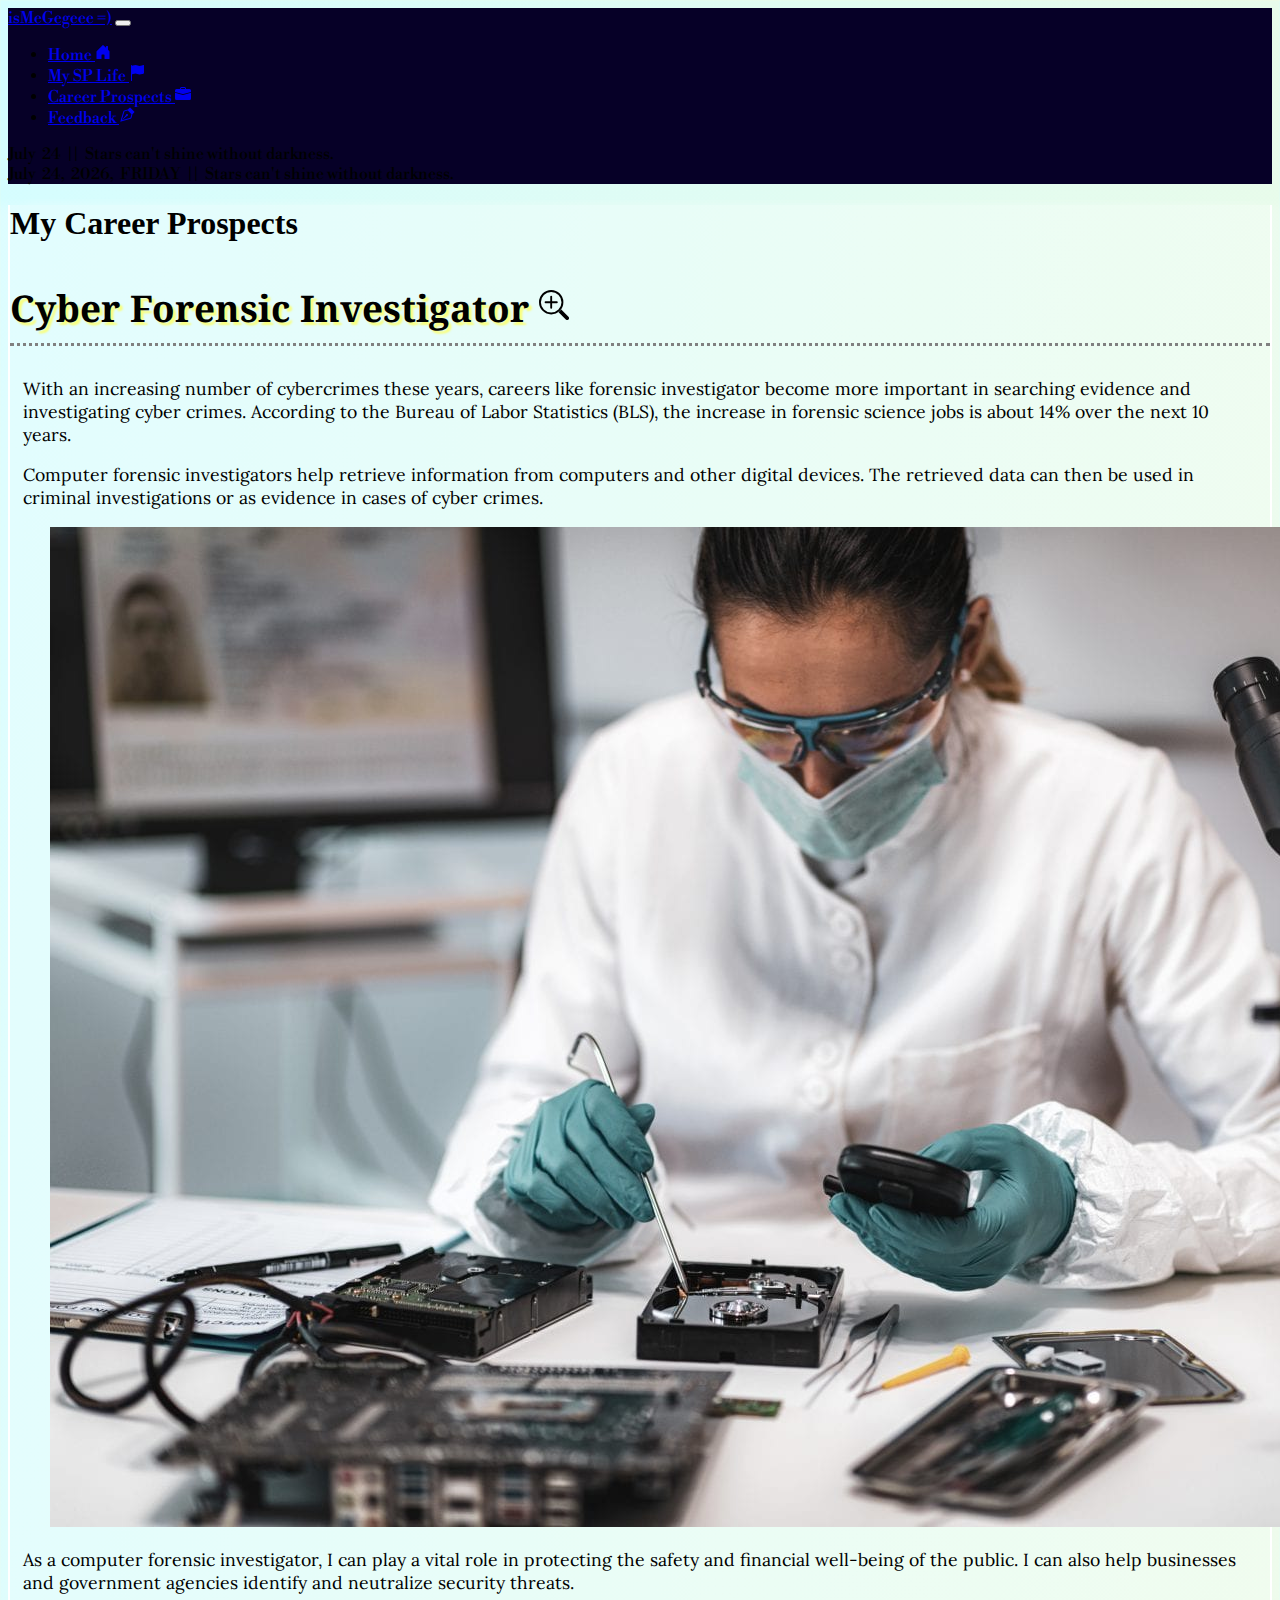
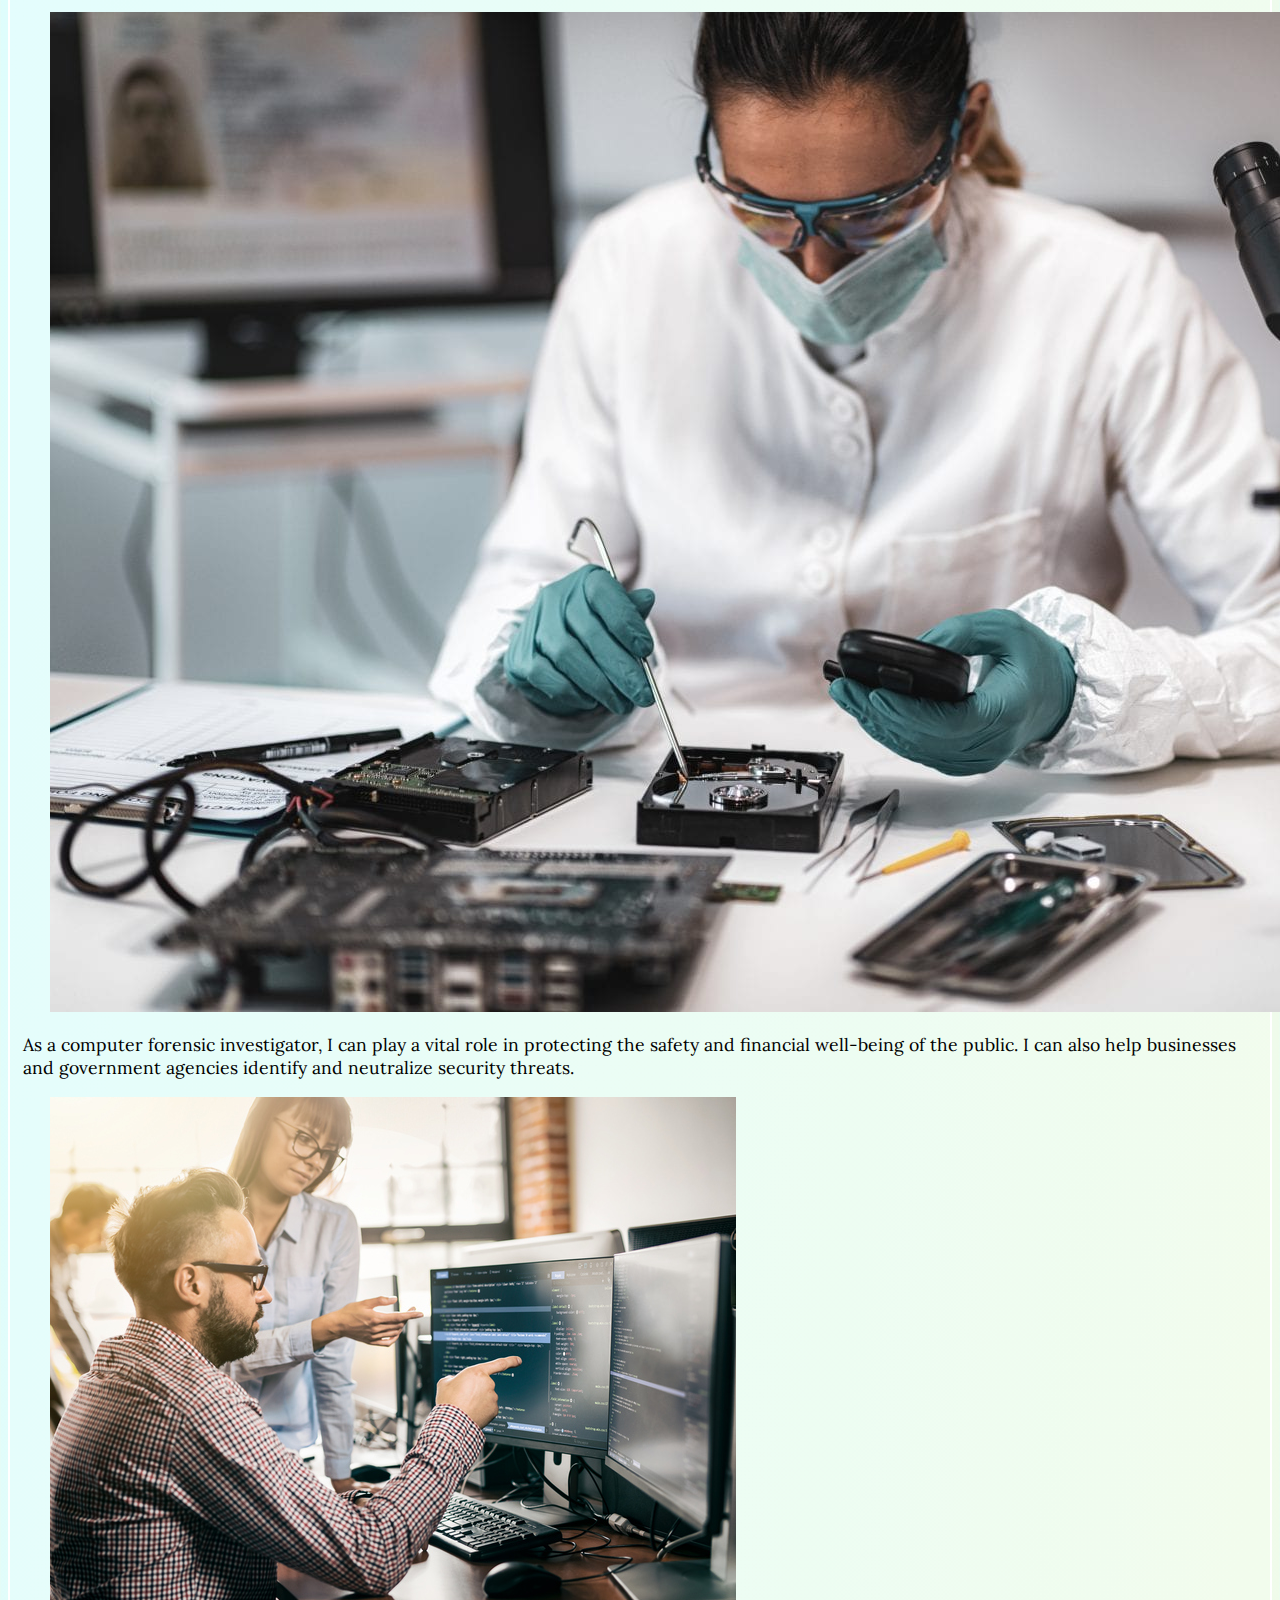
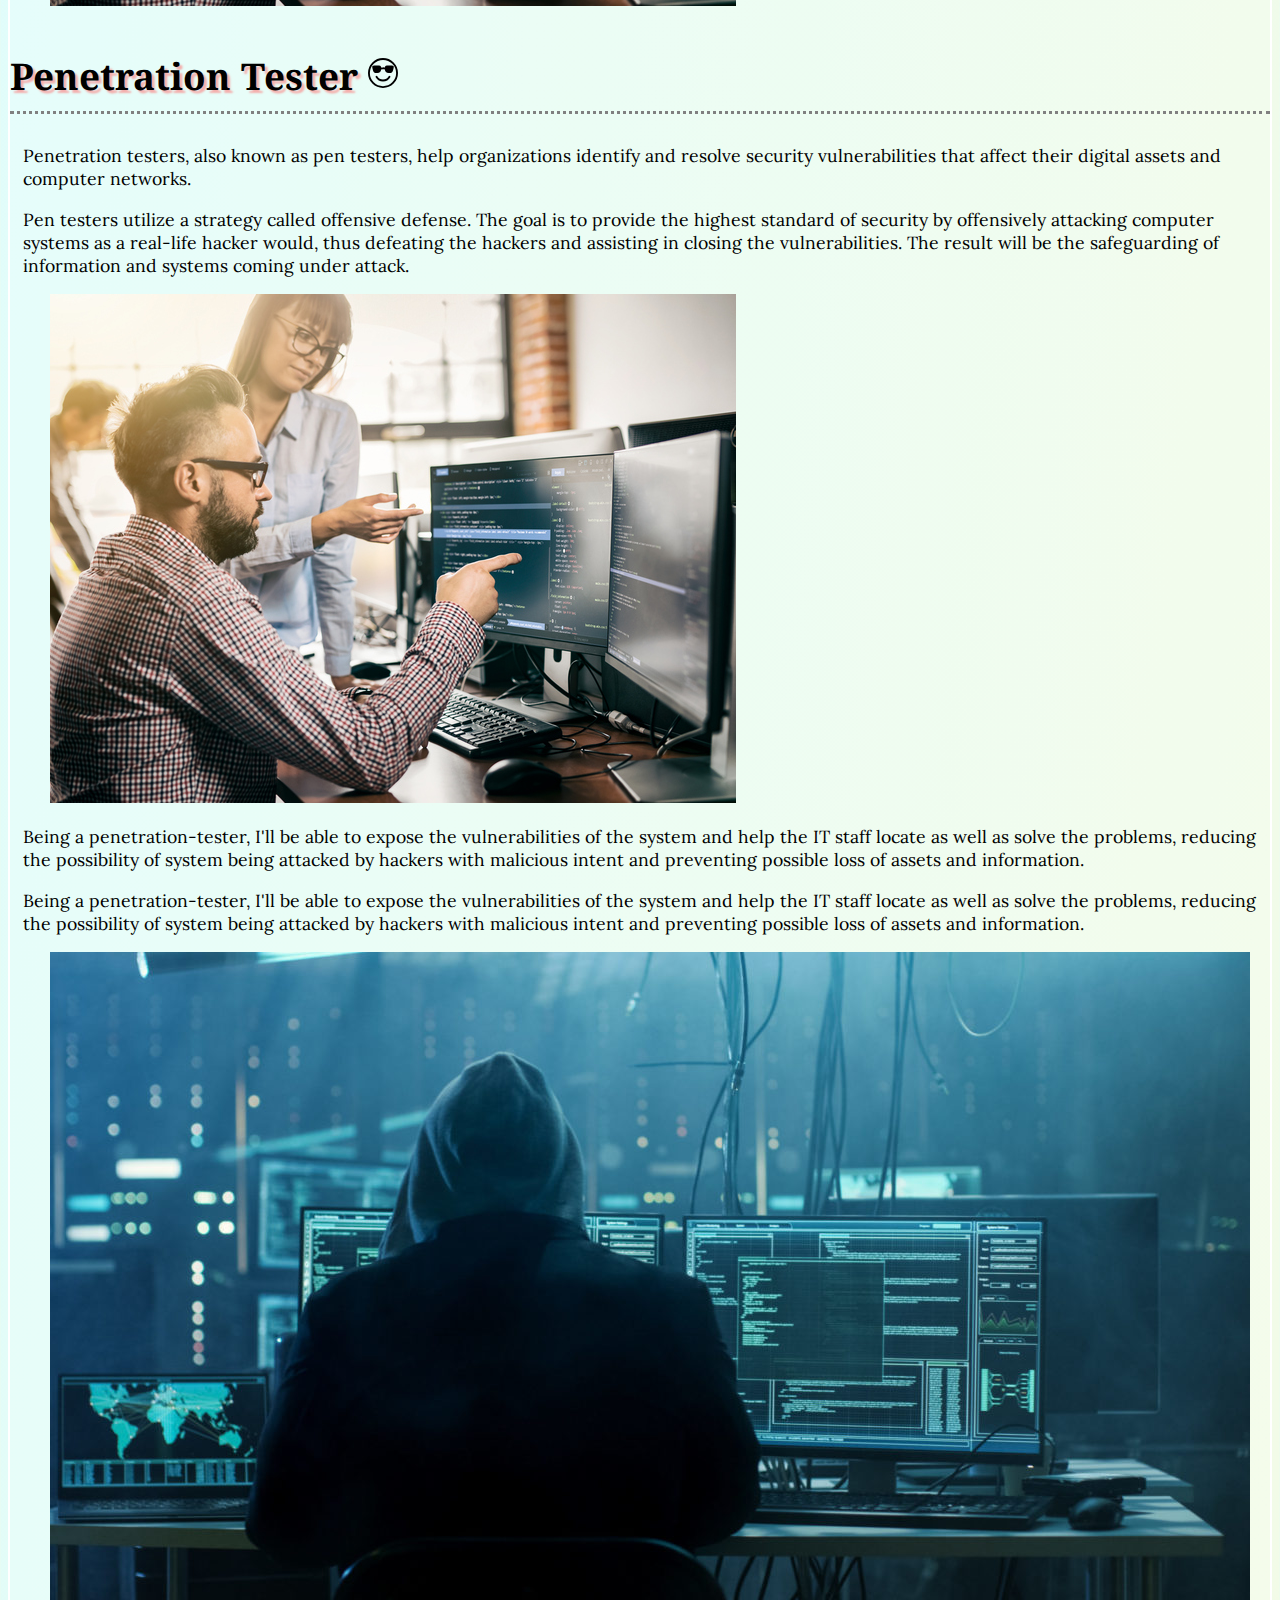
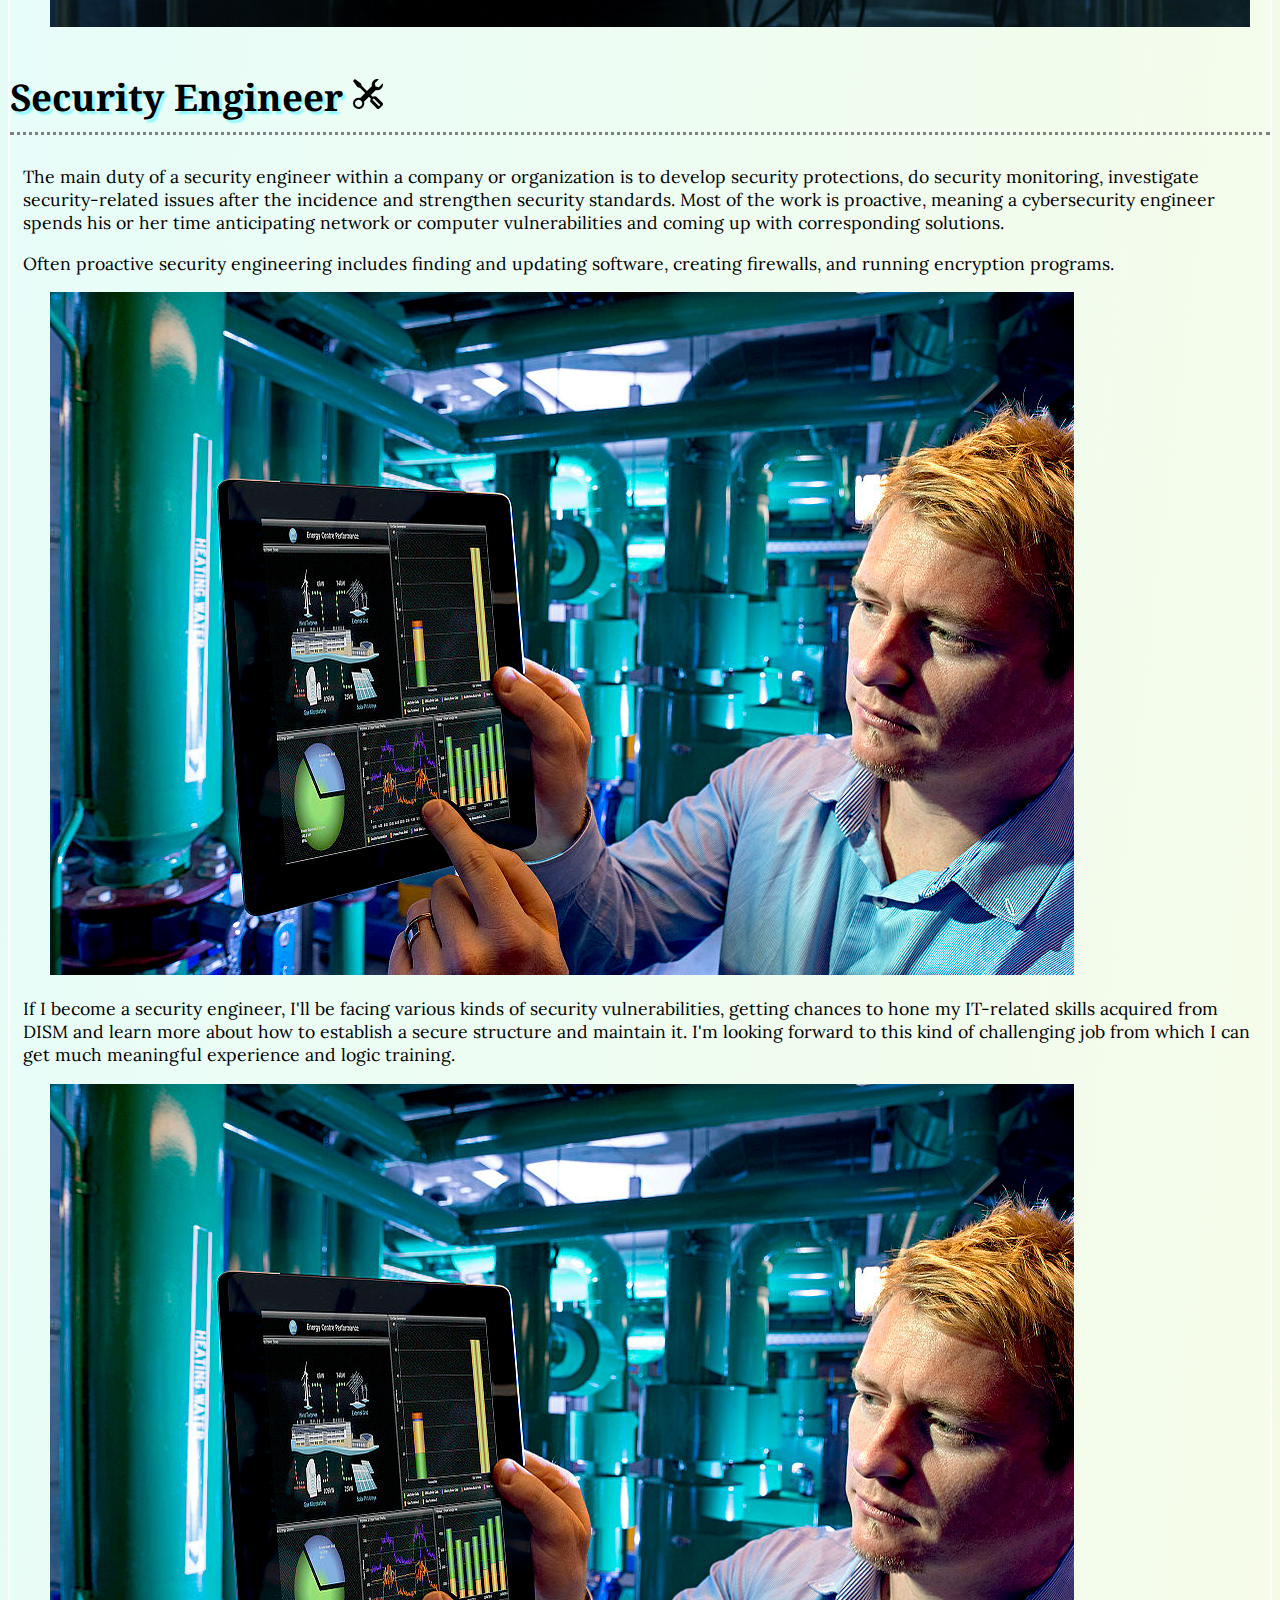
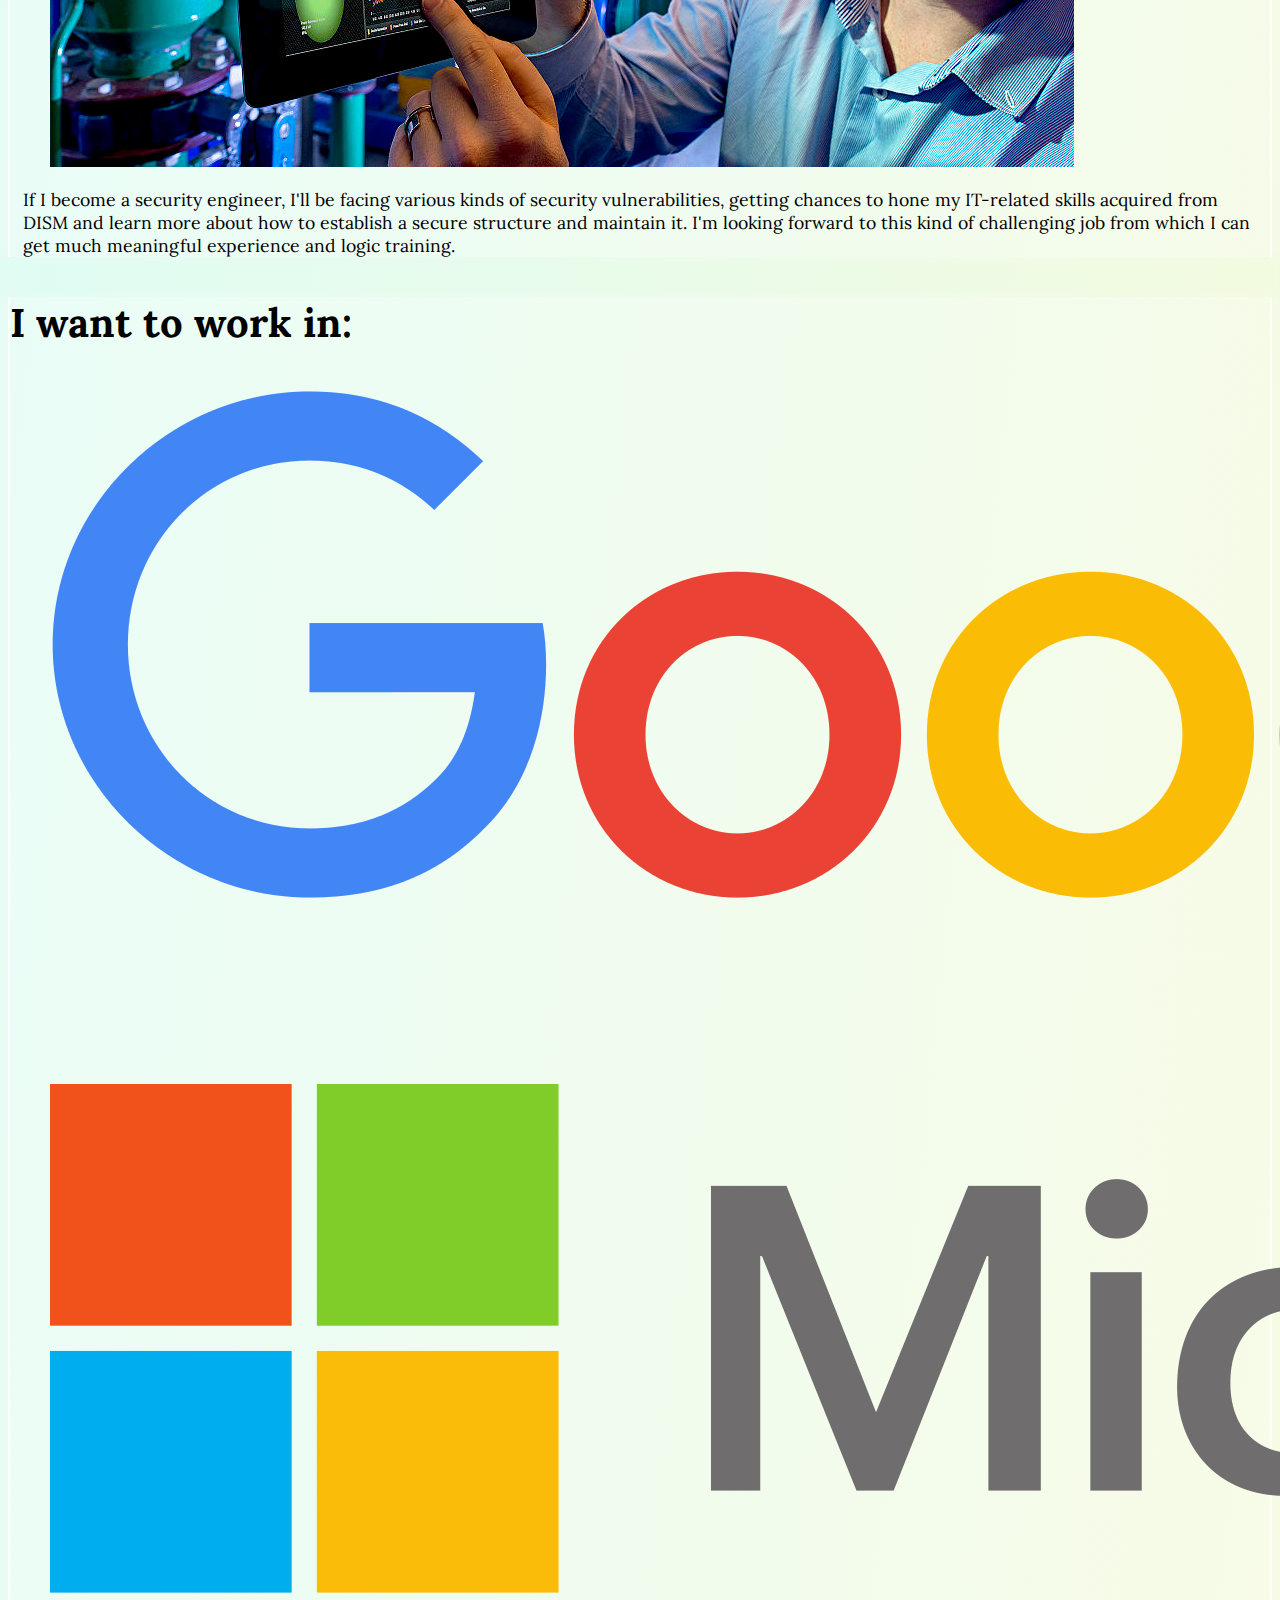
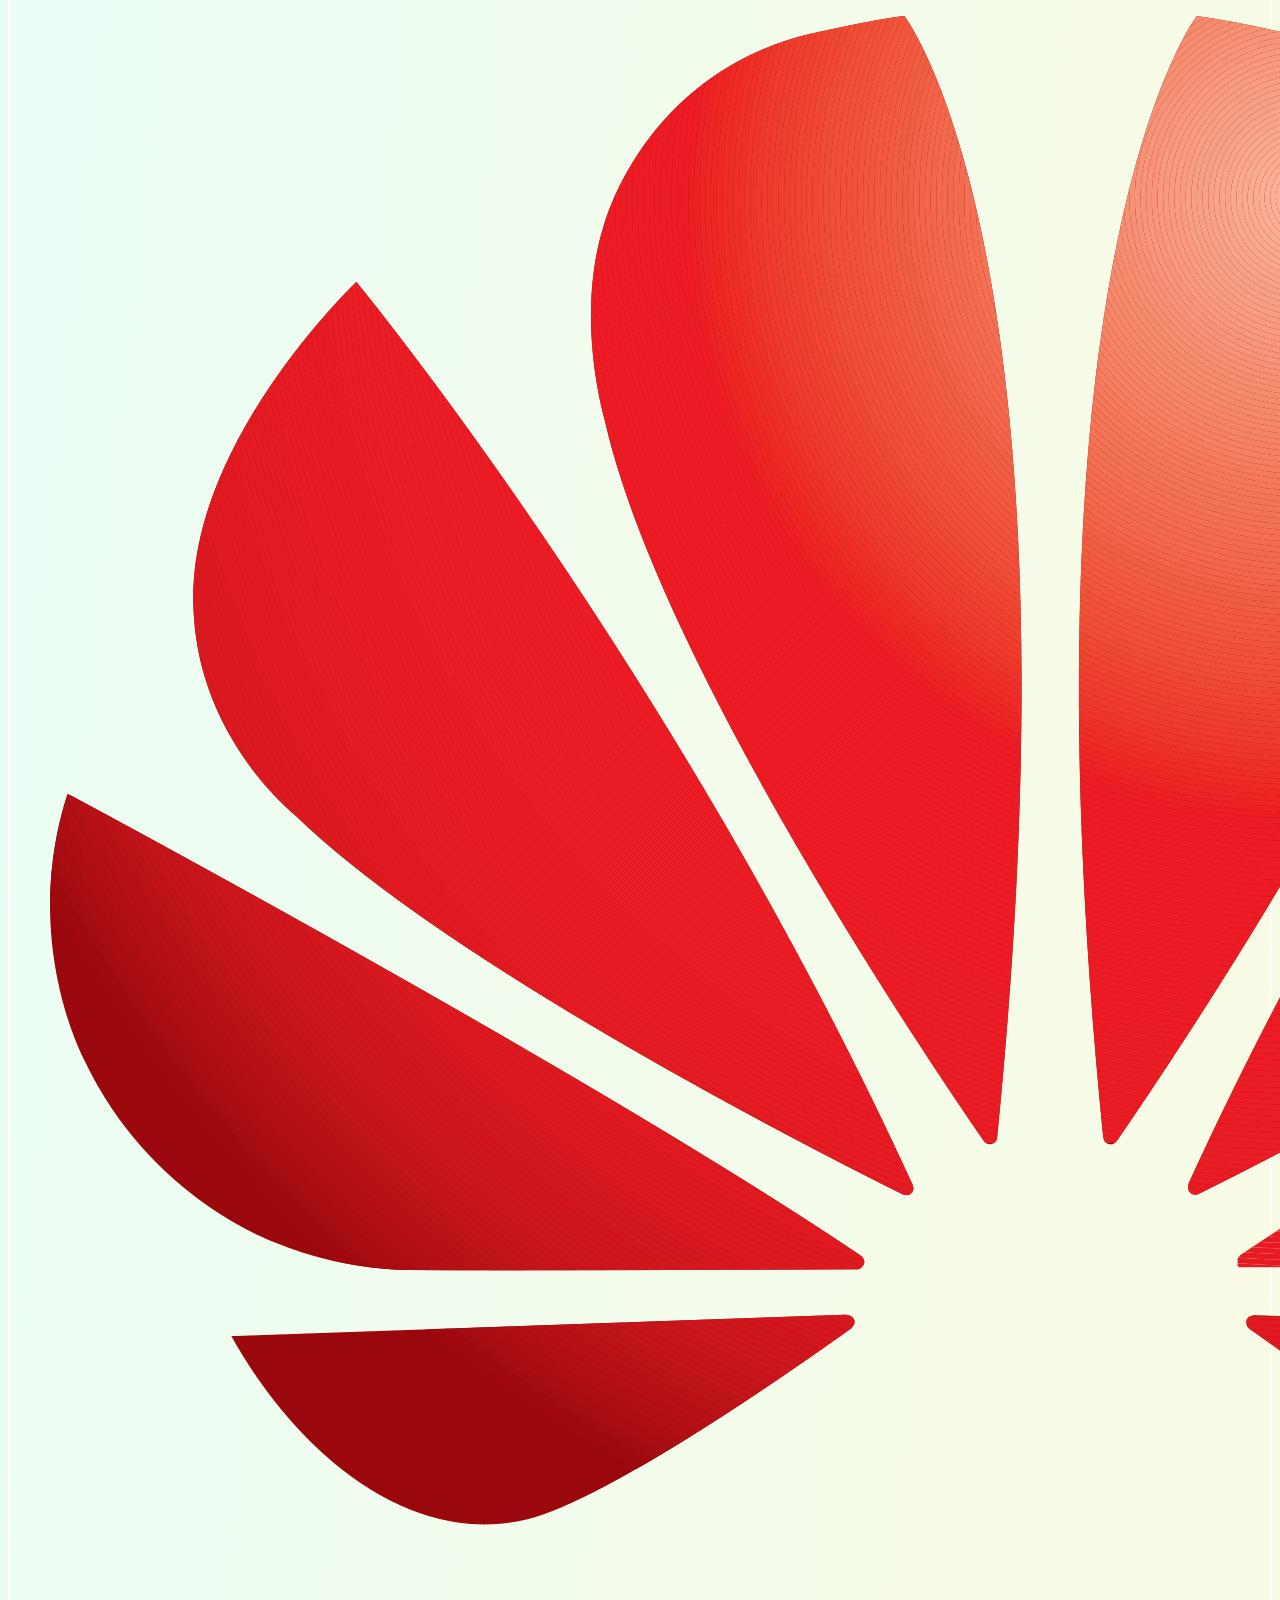
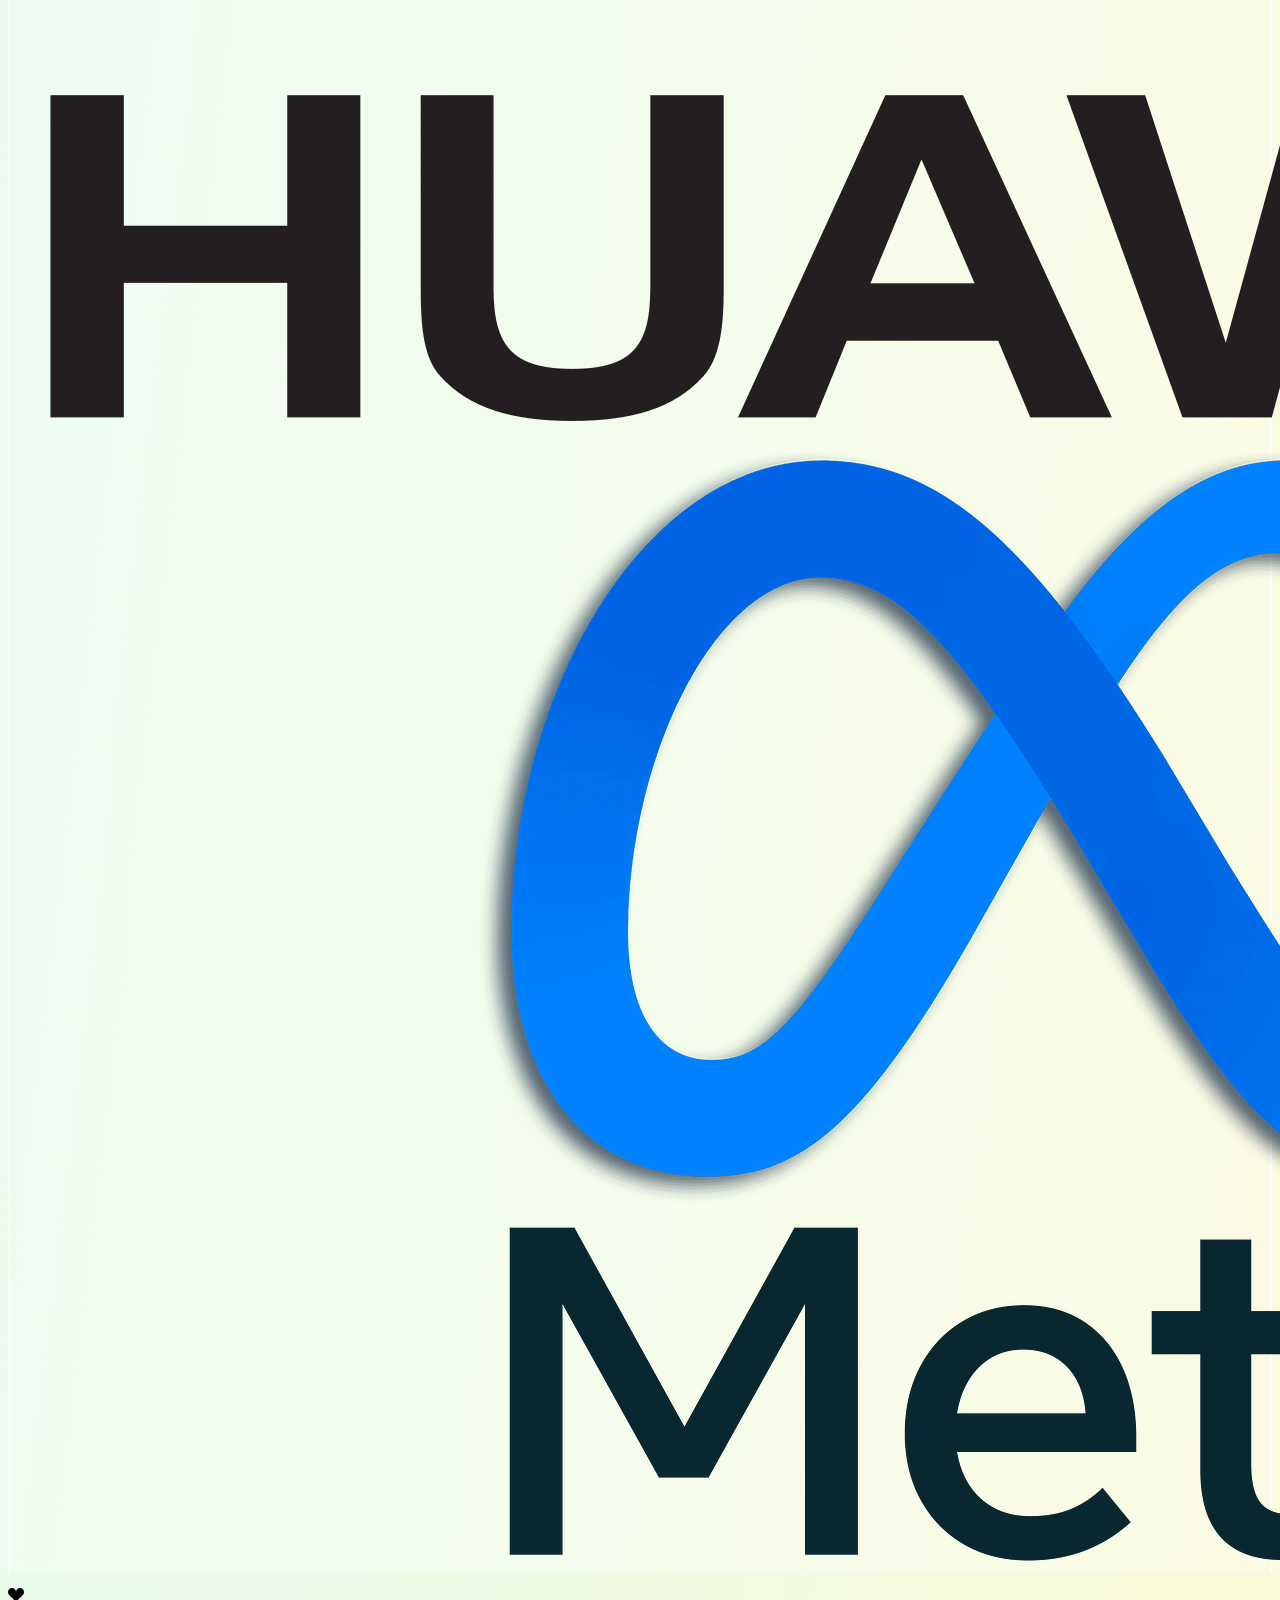
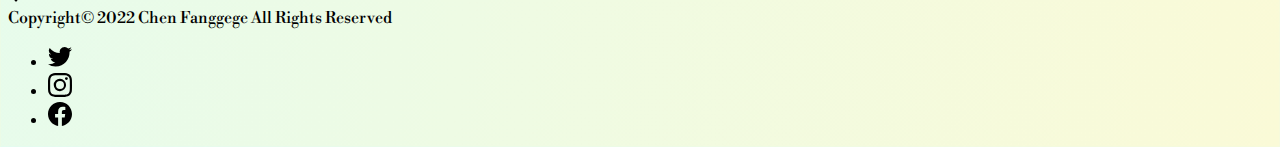
<file: DISM1A03_2235176_Chen Fanggege/career.html>
<!doctype html>
<html lang="en">

<head>
    <!-- 

        Author: Chen Fanggege
        Class: DISM 03

        Filename: career.html
        Date created: June 29th 2022
        Content: my career prospects

    -->
    <meta charset="utf-8">
    <meta name="viewport" content="width=device-width, initial-scale=1">
    <title>Career Prospects</title>
    <link href="https://cdn.jsdelivr.net/npm/bootstrap@5.2.0-beta1/dist/css/bootstrap.min.css" rel="stylesheet"
        integrity="sha384-0evHe/X+R7YkIZDRvuzKMRqM+OrBnVFBL6DOitfPri4tjfHxaWutUpFmBp4vmVor" crossorigin="anonymous">
    <link href="css/career_styles.css" rel="stylesheet" />
    <script src="js/greetingInNavbar.js" defer></script>
</head>

<body>
    <!-- for using icons -->
    <svg xmlns="http://www.w3.org/2000/svg" style="display: none;">
        <symbol id="bootstrap" viewBox="0 0 118 94">
            <title>Bootstrap</title>
            <path fill-rule="evenodd" clip-rule="evenodd"
                d="M24.509 0c-6.733 0-11.715 5.893-11.492 12.284.214 6.14-.064 14.092-2.066 20.577C8.943 39.365 5.547 43.485 0 44.014v5.972c5.547.529 8.943 4.649 10.951 11.153 2.002 6.485 2.28 14.437 2.066 20.577C12.794 88.106 17.776 94 24.51 94H93.5c6.733 0 11.714-5.893 11.491-12.284-.214-6.14.064-14.092 2.066-20.577 2.009-6.504 5.396-10.624 10.943-11.153v-5.972c-5.547-.529-8.934-4.649-10.943-11.153-2.002-6.484-2.28-14.437-2.066-20.577C105.214 5.894 100.233 0 93.5 0H24.508zM80 57.863C80 66.663 73.436 72 62.543 72H44a2 2 0 01-2-2V24a2 2 0 012-2h18.437c9.083 0 15.044 4.92 15.044 12.474 0 5.302-4.01 10.049-9.119 10.88v.277C75.317 46.394 80 51.21 80 57.863zM60.521 28.34H49.948v14.934h8.905c6.884 0 10.68-2.772 10.68-7.727 0-4.643-3.264-7.207-9.012-7.207zM49.948 49.2v16.458H60.91c7.167 0 10.964-2.876 10.964-8.281 0-5.406-3.903-8.178-11.425-8.178H49.948z">
            </path>
        </symbol>
        <symbol id="facebook" viewBox="0 0 16 16">
            <path
                d="M16 8.049c0-4.446-3.582-8.05-8-8.05C3.58 0-.002 3.603-.002 8.05c0 4.017 2.926 7.347 6.75 7.951v-5.625h-2.03V8.05H6.75V6.275c0-2.017 1.195-3.131 3.022-3.131.876 0 1.791.157 1.791.157v1.98h-1.009c-.993 0-1.303.621-1.303 1.258v1.51h2.218l-.354 2.326H9.25V16c3.824-.604 6.75-3.934 6.75-7.951z">
            </path>
        </symbol>
        <symbol id="instagram" viewBox="0 0 16 16">
            <path
                d="M8 0C5.829 0 5.556.01 4.703.048 3.85.088 3.269.222 2.76.42a3.917 3.917 0 0 0-1.417.923A3.927 3.927 0 0 0 .42 2.76C.222 3.268.087 3.85.048 4.7.01 5.555 0 5.827 0 8.001c0 2.172.01 2.444.048 3.297.04.852.174 1.433.372 1.942.205.526.478.972.923 1.417.444.445.89.719 1.416.923.51.198 1.09.333 1.942.372C5.555 15.99 5.827 16 8 16s2.444-.01 3.298-.048c.851-.04 1.434-.174 1.943-.372a3.916 3.916 0 0 0 1.416-.923c.445-.445.718-.891.923-1.417.197-.509.332-1.09.372-1.942C15.99 10.445 16 10.173 16 8s-.01-2.445-.048-3.299c-.04-.851-.175-1.433-.372-1.941a3.926 3.926 0 0 0-.923-1.417A3.911 3.911 0 0 0 13.24.42c-.51-.198-1.092-.333-1.943-.372C10.443.01 10.172 0 7.998 0h.003zm-.717 1.442h.718c2.136 0 2.389.007 3.232.046.78.035 1.204.166 1.486.275.373.145.64.319.92.599.28.28.453.546.598.92.11.281.24.705.275 1.485.039.843.047 1.096.047 3.231s-.008 2.389-.047 3.232c-.035.78-.166 1.203-.275 1.485a2.47 2.47 0 0 1-.599.919c-.28.28-.546.453-.92.598-.28.11-.704.24-1.485.276-.843.038-1.096.047-3.232.047s-2.39-.009-3.233-.047c-.78-.036-1.203-.166-1.485-.276a2.478 2.478 0 0 1-.92-.598 2.48 2.48 0 0 1-.6-.92c-.109-.281-.24-.705-.275-1.485-.038-.843-.046-1.096-.046-3.233 0-2.136.008-2.388.046-3.231.036-.78.166-1.204.276-1.486.145-.373.319-.64.599-.92.28-.28.546-.453.92-.598.282-.11.705-.24 1.485-.276.738-.034 1.024-.044 2.515-.045v.002zm4.988 1.328a.96.96 0 1 0 0 1.92.96.96 0 0 0 0-1.92zm-4.27 1.122a4.109 4.109 0 1 0 0 8.217 4.109 4.109 0 0 0 0-8.217zm0 1.441a2.667 2.667 0 1 1 0 5.334 2.667 2.667 0 0 1 0-5.334z">
            </path>
        </symbol>
        <symbol id="twitter" viewBox="0 0 16 16">
            <path
                d="M5.026 15c6.038 0 9.341-5.003 9.341-9.334 0-.14 0-.282-.006-.422A6.685 6.685 0 0 0 16 3.542a6.658 6.658 0 0 1-1.889.518 3.301 3.301 0 0 0 1.447-1.817 6.533 6.533 0 0 1-2.087.793A3.286 3.286 0 0 0 7.875 6.03a9.325 9.325 0 0 1-6.767-3.429 3.289 3.289 0 0 0 1.018 4.382A3.323 3.323 0 0 1 .64 6.575v.045a3.288 3.288 0 0 0 2.632 3.218 3.203 3.203 0 0 1-.865.115 3.23 3.23 0 0 1-.614-.057 3.283 3.283 0 0 0 3.067 2.277A6.588 6.588 0 0 1 .78 13.58a6.32 6.32 0 0 1-.78-.045A9.344 9.344 0 0 0 5.026 15z">
            </path>
        </symbol>
    </svg>


    <!-- navbar -->
    <nav class="navbar navbar-expand-lg navbar-dark bg-darkBlue fixed-top" aria-label="navbar">
        <div class="container-fluid">
            <a class="navbar-brand" href="index.html">isMeGegeee =)</a>
            <button class="navbar-toggler collapsed" type="button" data-bs-toggle="collapse" data-bs-target="#myNavbar"
                aria-controls="myNavbar" aria-expanded="false" aria-label="Toggle navigation">
                <span class="navbar-toggler-icon"></span>
            </button>

            <div class="navbar-collapse collapse" id="myNavbar">
                <ul class="navbar-nav me-auto mb-2 mb-lg-0">
                    <li class="nav-item">
                        <a class="nav-link " aria-current="page" href="index.html">Home
                            <svg xmlns="http://www.w3.org/2000/svg" width="16" height="16" fill="currentColor"
                                class="bi bi-house-door-fill mb-1" viewBox="0 0 16 16">
                                <path
                                    d="M6.5 14.5v-3.505c0-.245.25-.495.5-.495h2c.25 0 .5.25.5.5v3.5a.5.5 0 0 0 .5.5h4a.5.5 0 0 0 .5-.5v-7a.5.5 0 0 0-.146-.354L13 5.793V2.5a.5.5 0 0 0-.5-.5h-1a.5.5 0 0 0-.5.5v1.293L8.354 1.146a.5.5 0 0 0-.708 0l-6 6A.5.5 0 0 0 1.5 7.5v7a.5.5 0 0 0 .5.5h4a.5.5 0 0 0 .5-.5z">
                                </path>
                            </svg>
                        </a>
                    </li>
                    <li class="nav-item">
                        <a class="nav-link " href="spLife.html">My SP Life
                            <svg xmlns="http://www.w3.org/2000/svg" width="16" height="16" fill="currentColor"
                                class="bi bi-flag-fill mb-1" viewBox="0 0 16 16">
                                <path
                                    d="M14.778.085A.5.5 0 0 1 15 .5V8a.5.5 0 0 1-.314.464L14.5 8l.186.464-.003.001-.006.003-.023.009a12.435 12.435 0 0 1-.397.15c-.264.095-.631.223-1.047.35-.816.252-1.879.523-2.71.523-.847 0-1.548-.28-2.158-.525l-.028-.01C7.68 8.71 7.14 8.5 6.5 8.5c-.7 0-1.638.23-2.437.477A19.626 19.626 0 0 0 3 9.342V15.5a.5.5 0 0 1-1 0V.5a.5.5 0 0 1 1 0v.282c.226-.079.496-.17.79-.26C4.606.272 5.67 0 6.5 0c.84 0 1.524.277 2.121.519l.043.018C9.286.788 9.828 1 10.5 1c.7 0 1.638-.23 2.437-.477a19.587 19.587 0 0 0 1.349-.476l.019-.007.004-.002h.001">
                                </path>
                            </svg>
                        </a>
                    </li>
                    <li class="nav-item">
                        <a class="nav-link active" href="career.html">Career Prospects
                            <svg xmlns="http://www.w3.org/2000/svg" width="16" height="16" fill="currentColor"
                                class="bi bi-briefcase-fill mb-1" viewBox="0 0 16 16">
                                <path
                                    d="M6.5 1A1.5 1.5 0 0 0 5 2.5V3H1.5A1.5 1.5 0 0 0 0 4.5v1.384l7.614 2.03a1.5 1.5 0 0 0 .772 0L16 5.884V4.5A1.5 1.5 0 0 0 14.5 3H11v-.5A1.5 1.5 0 0 0 9.5 1h-3zm0 1h3a.5.5 0 0 1 .5.5V3H6v-.5a.5.5 0 0 1 .5-.5z">
                                </path>
                                <path
                                    d="M0 12.5A1.5 1.5 0 0 0 1.5 14h13a1.5 1.5 0 0 0 1.5-1.5V6.85L8.129 8.947a.5.5 0 0 1-.258 0L0 6.85v5.65z">
                                </path>
                            </svg>
                        </a>
                    </li>
                    <li class="nav-item">
                        <a class="nav-link" href="feedback.html">Feedback
                            <svg xmlns="http://www.w3.org/2000/svg" width="16" height="16" fill="currentColor"
                                class="bi bi-vector-pen mb-1" viewBox="0 0 16 16">
                                <path fill-rule="evenodd"
                                    d="M10.646.646a.5.5 0 0 1 .708 0l4 4a.5.5 0 0 1 0 .708l-1.902 1.902-.829 3.313a1.5 1.5 0 0 1-1.024 1.073L1.254 14.746 4.358 4.4A1.5 1.5 0 0 1 5.43 3.377l3.313-.828L10.646.646zm-1.8 2.908-3.173.793a.5.5 0 0 0-.358.342l-2.57 8.565 8.567-2.57a.5.5 0 0 0 .34-.357l.794-3.174-3.6-3.6z">
                                </path>
                                <path fill-rule="evenodd"
                                    d="M2.832 13.228 8 9a1 1 0 1 0-1-1l-4.228 5.168-.026.086.086-.026z"></path>
                            </svg>
                        </a>
                    </li>
                </ul>

                <div class="nav-item d-none d-lg-block d-xl-none text-light" id="greetingLine">" I hope you are happy
                    today! "</div>
                <div class="nav-item d-none d-xl-block text-light" id="greetingLine_xl">" I hope you are happy today! "
                </div>

            </div>
        </div>
    </nav>


    <section class="container-md px-4">
        <h1 class="display-2 text-center mb-4 mt-5 pt-3">My Career Prospects</h1>
        <div class="row">
            <!-- cyber forensic investigator -->
            <div class="col-12 col-md-6 col-xl-8">
                <h2 class="text-center text-xl-start mx-xl-3" id="forensicInvestigator">Cyber Forensic Investigator
                    <svg xmlns="http://www.w3.org/2000/svg" width="30" height="30" fill="currentColor"
                        class="bi bi-zoom-in" viewBox="0 0 16 16">
                        <path fill-rule="evenodd"
                            d="M6.5 12a5.5 5.5 0 1 0 0-11 5.5 5.5 0 0 0 0 11zM13 6.5a6.5 6.5 0 1 1-13 0 6.5 6.5 0 0 1 13 0z">
                        </path>
                        <path
                            d="M10.344 11.742c.03.04.062.078.098.115l3.85 3.85a1 1 0 0 0 1.415-1.414l-3.85-3.85a1.007 1.007 0 0 0-.115-.1 6.538 6.538 0 0 1-1.398 1.4z">
                        </path>
                        <path fill-rule="evenodd"
                            d="M6.5 3a.5.5 0 0 1 .5.5V6h2.5a.5.5 0 0 1 0 1H7v2.5a.5.5 0 0 1-1 0V7H3.5a.5.5 0 0 1 0-1H6V3.5a.5.5 0 0 1 .5-.5z">
                        </path>
                    </svg>
                </h2>
                <P>With an increasing number of cybercrimes these years, careers like forensic investigator become more
                    important in searching evidence and investigating cyber crimes. According to the Bureau of Labor
                    Statistics (BLS), the increase in forensic science jobs is about 14% over the next 10 years.</p>
                <!-- content taken from Monster.com, by Dillon Price  -->

                <p>Computer forensic investigators help retrieve information from computers and other digital devices.
                    The retrieved data can then be used in criminal investigations or as evidence in cases of cyber
                    crimes.
                </p>
                <!-- content taken from Coursera, https://www.coursera.org/articles/computer-forensic-investigator -->


                <div class="container-sm d-block d-md-none">
                    <!-- image appear in viewport smaller than md -->
                    <figure class="figure">
                        <img src="img/cyberForensics.jpeg" alt="cyber forensics"
                            class="img-fluid shadow mx-auto d-block align-middle" />
                        <!-- image taken from https://www.torusengineering.com/,
                          source: https://www.torusengineering.com/denver-co/technical-reports/subject-matter-technical-advising/forensic-engineering/ -->
                    </figure>
                </div>

                <p class="d-block d-xl-none d-xxl-block">As a computer forensic investigator, I can play a vital role in
                    protecting the safety and financial well-being of the public. I can also help businesses and
                    government agencies identify and neutralize security threats.
                </p>

            </div>

            <div class="d-none d-xl-block col-xl-4 pt-5 ps-0 pb-2">
                <!-- image appear in viewport larger than xl -->
                <figure class="figure m-0">
                    <img src="img/cyberForensics.jpeg" alt="cyber forensics"
                        class="img-fluid mx-auto d-block align-middle" />
                    <!-- image taken from https://www.torusengineering.com/,
                    source: https://www.torusengineering.com/denver-co/technical-reports/subject-matter-technical-advising/forensic-engineering/ -->
                </figure>
            </div>

            <div class="d-none d-xl-block d-xxl-none col-xl-12">
                <p>As a computer forensic investigator, I can play a vital role in protecting the safety and financial
                    well-being of the public. I can also help businesses and government agencies identify and neutralize
                    security threats.
                </p>
            </div>



            <!-- penetration tester -->
            <div class="d-none d-xl-block col-xl-4 pt-5 ps-3 pe-0">
                <!-- image appear in viewport larger than xl -->
                <figure class="figure">
                    <img src="img/penTester2.jpg" alt="penetration-tester"
                        class="img-fluid mx-auto d-block align-middle" />
                    <!-- image taken from https://www.cybersecurityeducationguides.org/, 
                        source: https://www.cybersecurityeducationguides.org/2018/01/is-penetration-testing-a-complete-waste-of-time/ -->
                </figure>
            </div>

            <div class="col-12 col-md-6 col-xl-8 ">
                <h2 class="text-center text-xl-start mx-xl-3" id="penTester">Penetration Tester
                    <svg xmlns="http://www.w3.org/2000/svg" width="30" height="30" fill="currentColor"
                        class="bi bi-emoji-sunglasses" viewBox="0 0 16 16">
                        <path
                            d="M4.968 9.75a.5.5 0 1 0-.866.5A4.498 4.498 0 0 0 8 12.5a4.5 4.5 0 0 0 3.898-2.25.5.5 0 1 0-.866-.5A3.498 3.498 0 0 1 8 11.5a3.498 3.498 0 0 1-3.032-1.75zM7 5.116V5a1 1 0 0 0-1-1H3.28a1 1 0 0 0-.97 1.243l.311 1.242A2 2 0 0 0 4.561 8H5a2 2 0 0 0 1.994-1.839A2.99 2.99 0 0 1 8 6c.393 0 .74.064 1.006.161A2 2 0 0 0 11 8h.438a2 2 0 0 0 1.94-1.515l.311-1.242A1 1 0 0 0 12.72 4H10a1 1 0 0 0-1 1v.116A4.22 4.22 0 0 0 8 5c-.35 0-.69.04-1 .116z" />
                        <path d="M16 8A8 8 0 1 1 0 8a8 8 0 0 1 16 0zm-1 0A7 7 0 1 0 1 8a7 7 0 0 0 14 0z" />
                    </svg>
                </h2>
                <p>Penetration testers, also known as pen testers, help organizations identify and resolve security
                    vulnerabilities that affect their digital assets and computer networks.</p>
                <!-- content taken from Cyber Degrees, https://www.cyberdegrees.org/jobs/penetration-tester/ -->

                <p>Pen testers utilize a strategy called offensive defense. The goal is to provide the highest
                    standard of security by offensively attacking computer systems as a real-life hacker would, thus
                    defeating
                    the hackers and assisting in closing the vulnerabilities. The result will be the safeguarding of
                    information and systems coming under attack.</p>

                <div class="container-sm d-block d-md-none ">
                    <!-- image appear in viewport smaller than md -->
                    <figure class="figure ">
                        <img src="img/penTester2.jpg" alt="penetration-tester"
                            class="img-fluid mx-auto d-block align-middle" />
                        <!-- image taken from https://www.cybersecurityeducationguides.org/, 
                        source: https://www.cybersecurityeducationguides.org/2018/01/is-penetration-testing-a-complete-waste-of-time/ -->
                    </figure>
                </div>

                <p class="d-block d-xl-none d-xxl-block">Being a penetration-tester, I'll be able to expose the
                    vulnerabilities of the system and help the
                    IT staff locate as well as solve the problems, reducing the possibility of system being attacked by
                    hackers with malicious intent and preventing possible loss of assets and information.</p>
            </div>

            <div class="d-none d-xl-block col-xl-12 d-xxl-none">
                <p>Being a penetration-tester, I'll be able to expose the vulnerabilities of the system and help the
                    IT staff locate as well as solve the problems, reducing the possibility of system being attacked by
                    hackers with malicious intent and preventing possible loss of assets and information.</p>
            </div>
            <!-- content taken from Cybersecurity Guide, https://cybersecurityguide.org/careers/penetration-tester/ -->


        </div>

        <div class="row d-none d-md-block d-xl-none">
            <!-- image appear in viewport between md and xl -->
            <figure class="figure">
                <img src="img/penTester.jpg" alt="penTester, horizontal" id="hacker"
                    class="img-fluid mx-auto d-block align-middle" />
                <!-- image taken from thefulcrum.us/, 
                        source: https://thefulcrum.us/election-security-bill -->
            </figure>
        </div>


        <!-- security engineer -->
        <div class="row">
            <div class="col-12 col-xl-8 ">
                <h2 class="text-center text-xl-start mx-xl-3" id="secEngineer">Security Engineer
                    <svg xmlns="http://www.w3.org/2000/svg" width="30" height="30" fill="currentColor"
                        class="bi bi-tools" viewBox="0 0 16 16">
                        <path
                            d="M1 0 0 1l2.2 3.081a1 1 0 0 0 .815.419h.07a1 1 0 0 1 .708.293l2.675 2.675-2.617 2.654A3.003 3.003 0 0 0 0 13a3 3 0 1 0 5.878-.851l2.654-2.617.968.968-.305.914a1 1 0 0 0 .242 1.023l3.27 3.27a.997.997 0 0 0 1.414 0l1.586-1.586a.997.997 0 0 0 0-1.414l-3.27-3.27a1 1 0 0 0-1.023-.242L10.5 9.5l-.96-.96 2.68-2.643A3.005 3.005 0 0 0 16 3c0-.269-.035-.53-.102-.777l-2.14 2.141L12 4l-.364-1.757L13.777.102a3 3 0 0 0-3.675 3.68L7.462 6.46 4.793 3.793a1 1 0 0 1-.293-.707v-.071a1 1 0 0 0-.419-.814L1 0Zm9.646 10.646a.5.5 0 0 1 .708 0l2.914 2.915a.5.5 0 0 1-.707.707l-2.915-2.914a.5.5 0 0 1 0-.708ZM3 11l.471.242.529.026.287.445.445.287.026.529L5 13l-.242.471-.026.529-.445.287-.287.445-.529.026L3 15l-.471-.242L2 14.732l-.287-.445L1.268 14l-.026-.529L1 13l.242-.471.026-.529.445-.287.287-.445.529-.026L3 11Z" />
                    </svg>
                </h2>
                <p>The main duty of a security engineer within a company or organization is to develop security
                    protections, do security monitoring, investigate security-related issues after the incidence and
                    strengthen security standards. Most of the work is proactive, meaning a cybersecurity engineer
                    spends his or her time anticipating network or computer vulnerabilities and coming up with
                    corresponding solutions.</p>
                <p>Often proactive security engineering includes finding and updating
                    software, creating firewalls,
                    and running encryption programs.</p>
                <!-- content taken from Cybersecurity guide, https://cybersecurityguide.org/careers/security-engineer/ -->


                <div class="container-sm d-block d-md-none">
                    <!-- image appear in viewport smaller than md -->
                    <figure class="figure">
                        <img src="img/securityEngineer.jpg" alt="security engineer"
                            class="img-fluid mx-auto d-block align-middle" />
                        <!-- image taken from https://www.industrytap.com/, 
                        source: https://www.industrytap.com/can-cyber-security-engineering-stop-crippling-attacks/41371 -->
                    </figure>
                </div>

                <p class="d-xl-none d-xxl-block">If I become a security engineer, I'll be facing various kinds of
                    security vulnerabilities, getting chances to hone my IT-related skills acquired from DISM and learn
                    more about how to establish a
                    secure structure and maintain it. I'm looking forward to this kind of challenging job from which
                    I can get much meaningful experience and logic training.</p>
            </div>



            <div class="d-none d-xl-block col-xl-4 pt-5 pe-3 ps-0">
                <!-- image appear in viewport larger than xl -->
                <figure class="figure">
                    <img src="img/securityEngineer.jpg" alt="security engineer"
                        class="img-fluid mx-auto d-block align-middle" />
                    <!-- image taken from https://www.industrytap.com/, 
                        source: https://www.industrytap.com/can-cyber-security-engineering-stop-crippling-attacks/41371 -->
                </figure>
            </div>

            <div class="d-none d-xl-block d-xxl-none">
                <p>If I become a security engineer, I'll be facing various kinds of security
                    vulnerabilities, getting
                    chances to hone my IT-related skills acquired from DISM and learn more about how to establish a
                    secure structure and maintain it. I'm looking forward to this kind of challenging job from which
                    I can get much meaningful experience and logic training.</p>
            </div>

        </div>
    </section>


    <!-- companies that i want to work in  -->
    <section class="container-md px-4 pt-5">
        <div class="row">
            <h3 class="text-center">I want to work in:</h3>
        </div>
        <div class="row align-items-center mx-5 mt-4 mt-lg-0">
            <div class="col-12 col-md-6 col-lg-3 ">
                <figure class="figure">
                    <img src="img/google.png" alt="Google" class="img-fluid" />
                    <!-- image taken from stickpng.com, source: http://www.stickpng.com/img/icons-logos-emojis/tech-companies/google-logo -->
                </figure>
            </div>
            <div class="col-12 col-md-6 col-lg-3">
                <figure class="figure">
                    <img src="img/microsoft.png" alt="microsoft" class="img-fluid" />
                    <!-- image taken from stickpng.com, source: http://www.stickpng.com/img/icons-logos-emojis/tech-companies/microsoft-logo -->
                </figure>
            </div>
            <div class="col-12 col-md-6 col-lg-3">
                <figure class="figure p-4">
                    <img src="img/huawei.png" alt="Huawei" class="img-fluid" />
                    <!-- image taken from stickpng.com, source: http://www.stickpng.com/img/electronics/android-phones/huawei-logo -->
                </figure>
            </div>
            <div class="col-12 col-md-6 col-lg-3">
                <figure class="figure">
                    <img src="img/meta.png" alt="Meta" class="img-fluid" />
                    <!-- image taken from stickpng.com, source: http://www.stickpng.com/img/icons-logos-emojis/social-media-icons/meta-horizontal-logo -->
                </figure>
            </div>

        </div>
    </section>


    <!-- footer -->
    <div class="container-fluid p-0">
        <footer class="d-flex flex-wrap justify-content-between align-items-center p-3 mt-4 border-top bg-light">
            <div class="col-12 col-md-8 d-flex justify-content-center justify-content-md-start align-items-center">
                <div class="mb-3 me-2 mb-md-0 text-muted text-decoration-none lh-1">
                    <svg xmlns="http://www.w3.org/2000/svg" width="16" height="16" fill="currentColor"
                        class="bi bi-suit-heart-fill" viewBox="0 0 16 16">
                        <path
                            d="M4 1c2.21 0 4 1.755 4 3.92C8 2.755 9.79 1 12 1s4 1.755 4 3.92c0 3.263-3.234 4.414-7.608 9.608a.513.513 0 0 1-.784 0C3.234 9.334 0 8.183 0 4.92 0 2.755 1.79 1 4 1z" />
                    </svg>
                </div>

                <span class="mb-3 mb-md-0 text-muted">Copyright© 2022 Chen Fanggege All Rights Reserved</span>
            </div>

            <ul class="nav col-12 col-md-4 d-flex justify-content-center justify-content-md-end list-unstyled ">
                <li class="ms-3"><a class="text-muted" href="https://twitter.com/?lang=en"><svg class="bi" width="24"
                            height="24">
                            <use xlink:href="#twitter"></use>
                        </svg></a></li>
                <li class="ms-3"><a class="text-muted" href="https://www.instagram.com/"><svg class="bi" width="24"
                            height="24">
                            <use xlink:href="#instagram"></use>
                        </svg></a></li>
                <li class="ms-3"><a class="text-muted" href="https://www.facebook.com/"><svg class="bi" width="24"
                            height="24">
                            <use xlink:href="#facebook"></use>
                        </svg></a></li>
            </ul>
        </footer>
    </div>

    <!-- bootstrap script -->
    <script src="https://cdn.jsdelivr.net/npm/bootstrap@5.2.0-beta1/dist/js/bootstrap.bundle.min.js"
        integrity="sha384-pprn3073KE6tl6bjs2QrFaJGz5/SUsLqktiwsUTF55Jfv3qYSDhgCecCxMW52nD2"
        crossorigin="anonymous"></script>
</body>

</html>
</file>
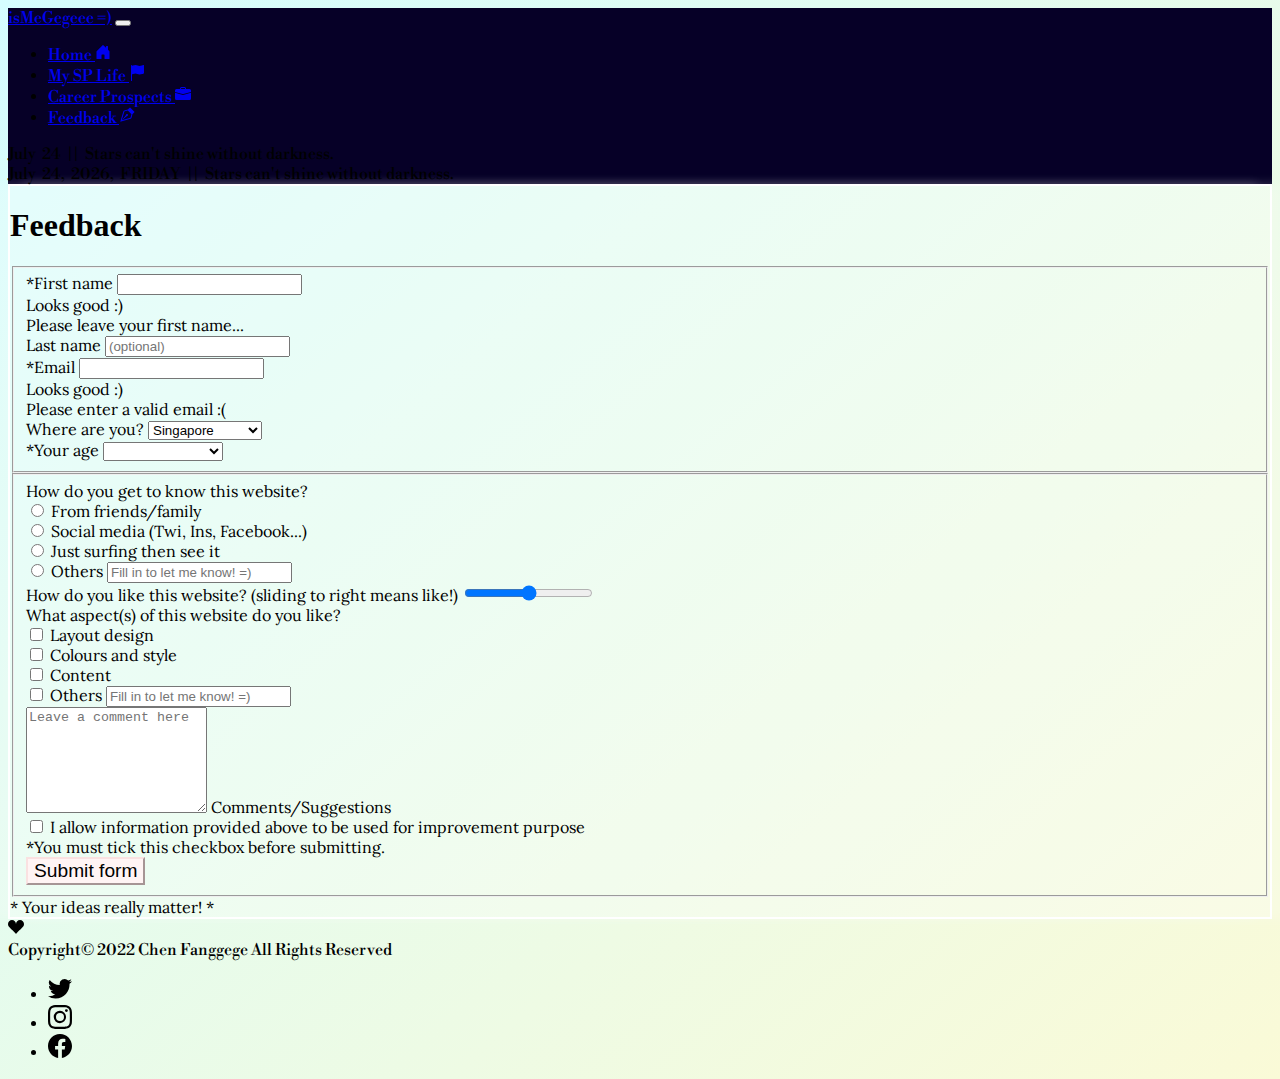
<file: DISM1A03_2235176_Chen Fanggege/feedback.html>
<!doctype html>
<html lang="en">

<head>
    <!-- 

        Author: Chen Fanggege
        Class: DISM 03
        
        Filename: feedback.html
        Date created: June 29th 2022
        Content: Feedback form for visitors

    -->
    <meta charset="utf-8">
    <meta name="viewport" content="width=device-width, initial-scale=1">
    <title>Feedback</title>
    <link href="https://cdn.jsdelivr.net/npm/bootstrap@5.2.0-beta1/dist/css/bootstrap.min.css" rel="stylesheet"
        integrity="sha384-0evHe/X+R7YkIZDRvuzKMRqM+OrBnVFBL6DOitfPri4tjfHxaWutUpFmBp4vmVor" crossorigin="anonymous">
    <link href="css/feedback_styles.css" rel="stylesheet" />
    <script src="js/greetingInNavbar.js" defer></script>
    <script src="js/form_validation.js" defer></script>
</head>

<body>
    <!-- for using icons -->
    <svg xmlns="http://www.w3.org/2000/svg" style="display: none;">
        <symbol id="bootstrap" viewBox="0 0 118 94">
            <title>Bootstrap</title>
            <path fill-rule="evenodd" clip-rule="evenodd"
                d="M24.509 0c-6.733 0-11.715 5.893-11.492 12.284.214 6.14-.064 14.092-2.066 20.577C8.943 39.365 5.547 43.485 0 44.014v5.972c5.547.529 8.943 4.649 10.951 11.153 2.002 6.485 2.28 14.437 2.066 20.577C12.794 88.106 17.776 94 24.51 94H93.5c6.733 0 11.714-5.893 11.491-12.284-.214-6.14.064-14.092 2.066-20.577 2.009-6.504 5.396-10.624 10.943-11.153v-5.972c-5.547-.529-8.934-4.649-10.943-11.153-2.002-6.484-2.28-14.437-2.066-20.577C105.214 5.894 100.233 0 93.5 0H24.508zM80 57.863C80 66.663 73.436 72 62.543 72H44a2 2 0 01-2-2V24a2 2 0 012-2h18.437c9.083 0 15.044 4.92 15.044 12.474 0 5.302-4.01 10.049-9.119 10.88v.277C75.317 46.394 80 51.21 80 57.863zM60.521 28.34H49.948v14.934h8.905c6.884 0 10.68-2.772 10.68-7.727 0-4.643-3.264-7.207-9.012-7.207zM49.948 49.2v16.458H60.91c7.167 0 10.964-2.876 10.964-8.281 0-5.406-3.903-8.178-11.425-8.178H49.948z">
            </path>
        </symbol>
        <symbol id="facebook" viewBox="0 0 16 16">
            <path
                d="M16 8.049c0-4.446-3.582-8.05-8-8.05C3.58 0-.002 3.603-.002 8.05c0 4.017 2.926 7.347 6.75 7.951v-5.625h-2.03V8.05H6.75V6.275c0-2.017 1.195-3.131 3.022-3.131.876 0 1.791.157 1.791.157v1.98h-1.009c-.993 0-1.303.621-1.303 1.258v1.51h2.218l-.354 2.326H9.25V16c3.824-.604 6.75-3.934 6.75-7.951z">
            </path>
        </symbol>
        <symbol id="instagram" viewBox="0 0 16 16">
            <path
                d="M8 0C5.829 0 5.556.01 4.703.048 3.85.088 3.269.222 2.76.42a3.917 3.917 0 0 0-1.417.923A3.927 3.927 0 0 0 .42 2.76C.222 3.268.087 3.85.048 4.7.01 5.555 0 5.827 0 8.001c0 2.172.01 2.444.048 3.297.04.852.174 1.433.372 1.942.205.526.478.972.923 1.417.444.445.89.719 1.416.923.51.198 1.09.333 1.942.372C5.555 15.99 5.827 16 8 16s2.444-.01 3.298-.048c.851-.04 1.434-.174 1.943-.372a3.916 3.916 0 0 0 1.416-.923c.445-.445.718-.891.923-1.417.197-.509.332-1.09.372-1.942C15.99 10.445 16 10.173 16 8s-.01-2.445-.048-3.299c-.04-.851-.175-1.433-.372-1.941a3.926 3.926 0 0 0-.923-1.417A3.911 3.911 0 0 0 13.24.42c-.51-.198-1.092-.333-1.943-.372C10.443.01 10.172 0 7.998 0h.003zm-.717 1.442h.718c2.136 0 2.389.007 3.232.046.78.035 1.204.166 1.486.275.373.145.64.319.92.599.28.28.453.546.598.92.11.281.24.705.275 1.485.039.843.047 1.096.047 3.231s-.008 2.389-.047 3.232c-.035.78-.166 1.203-.275 1.485a2.47 2.47 0 0 1-.599.919c-.28.28-.546.453-.92.598-.28.11-.704.24-1.485.276-.843.038-1.096.047-3.232.047s-2.39-.009-3.233-.047c-.78-.036-1.203-.166-1.485-.276a2.478 2.478 0 0 1-.92-.598 2.48 2.48 0 0 1-.6-.92c-.109-.281-.24-.705-.275-1.485-.038-.843-.046-1.096-.046-3.233 0-2.136.008-2.388.046-3.231.036-.78.166-1.204.276-1.486.145-.373.319-.64.599-.92.28-.28.546-.453.92-.598.282-.11.705-.24 1.485-.276.738-.034 1.024-.044 2.515-.045v.002zm4.988 1.328a.96.96 0 1 0 0 1.92.96.96 0 0 0 0-1.92zm-4.27 1.122a4.109 4.109 0 1 0 0 8.217 4.109 4.109 0 0 0 0-8.217zm0 1.441a2.667 2.667 0 1 1 0 5.334 2.667 2.667 0 0 1 0-5.334z">
            </path>
        </symbol>
        <symbol id="twitter" viewBox="0 0 16 16">
            <path
                d="M5.026 15c6.038 0 9.341-5.003 9.341-9.334 0-.14 0-.282-.006-.422A6.685 6.685 0 0 0 16 3.542a6.658 6.658 0 0 1-1.889.518 3.301 3.301 0 0 0 1.447-1.817 6.533 6.533 0 0 1-2.087.793A3.286 3.286 0 0 0 7.875 6.03a9.325 9.325 0 0 1-6.767-3.429 3.289 3.289 0 0 0 1.018 4.382A3.323 3.323 0 0 1 .64 6.575v.045a3.288 3.288 0 0 0 2.632 3.218 3.203 3.203 0 0 1-.865.115 3.23 3.23 0 0 1-.614-.057 3.283 3.283 0 0 0 3.067 2.277A6.588 6.588 0 0 1 .78 13.58a6.32 6.32 0 0 1-.78-.045A9.344 9.344 0 0 0 5.026 15z">
            </path>
        </symbol>
    </svg>

    <!-- navbar -->
    <nav class="navbar navbar-expand-lg navbar-dark bg-darkBlue fixed-top" aria-label="navbar">
        <div class="container-fluid">
            <a class="navbar-brand" href="index.html">isMeGegeee =)</a>
            <button class="navbar-toggler collapsed" type="button" data-bs-toggle="collapse" data-bs-target="#myNavbar"
                aria-controls="myNavbar" aria-expanded="false" aria-label="Toggle navigation">
                <span class="navbar-toggler-icon"></span>
            </button>

            <div class="navbar-collapse collapse" id="myNavbar">
                <ul class="navbar-nav me-auto mb-2 mb-lg-0">
                    <li class="nav-item">
                        <a class="nav-link " aria-current="page" href="index.html">Home
                            <svg xmlns="http://www.w3.org/2000/svg" width="16" height="16" fill="currentColor"
                                class="bi bi-house-door-fill mb-1" viewBox="0 0 16 16">
                                <path
                                    d="M6.5 14.5v-3.505c0-.245.25-.495.5-.495h2c.25 0 .5.25.5.5v3.5a.5.5 0 0 0 .5.5h4a.5.5 0 0 0 .5-.5v-7a.5.5 0 0 0-.146-.354L13 5.793V2.5a.5.5 0 0 0-.5-.5h-1a.5.5 0 0 0-.5.5v1.293L8.354 1.146a.5.5 0 0 0-.708 0l-6 6A.5.5 0 0 0 1.5 7.5v7a.5.5 0 0 0 .5.5h4a.5.5 0 0 0 .5-.5z">
                                </path>
                            </svg>
                        </a>
                    </li>
                    <li class="nav-item">
                        <a class="nav-link " href="spLife.html">My SP Life
                            <svg xmlns="http://www.w3.org/2000/svg" width="16" height="16" fill="currentColor"
                                class="bi bi-flag-fill mb-1" viewBox="0 0 16 16">
                                <path
                                    d="M14.778.085A.5.5 0 0 1 15 .5V8a.5.5 0 0 1-.314.464L14.5 8l.186.464-.003.001-.006.003-.023.009a12.435 12.435 0 0 1-.397.15c-.264.095-.631.223-1.047.35-.816.252-1.879.523-2.71.523-.847 0-1.548-.28-2.158-.525l-.028-.01C7.68 8.71 7.14 8.5 6.5 8.5c-.7 0-1.638.23-2.437.477A19.626 19.626 0 0 0 3 9.342V15.5a.5.5 0 0 1-1 0V.5a.5.5 0 0 1 1 0v.282c.226-.079.496-.17.79-.26C4.606.272 5.67 0 6.5 0c.84 0 1.524.277 2.121.519l.043.018C9.286.788 9.828 1 10.5 1c.7 0 1.638-.23 2.437-.477a19.587 19.587 0 0 0 1.349-.476l.019-.007.004-.002h.001">
                                </path>
                            </svg>
                        </a>
                    </li>
                    <li class="nav-item">
                        <a class="nav-link" href="career.html">Career Prospects
                            <svg xmlns="http://www.w3.org/2000/svg" width="16" height="16" fill="currentColor"
                                class="bi bi-briefcase-fill mb-1" viewBox="0 0 16 16">
                                <path
                                    d="M6.5 1A1.5 1.5 0 0 0 5 2.5V3H1.5A1.5 1.5 0 0 0 0 4.5v1.384l7.614 2.03a1.5 1.5 0 0 0 .772 0L16 5.884V4.5A1.5 1.5 0 0 0 14.5 3H11v-.5A1.5 1.5 0 0 0 9.5 1h-3zm0 1h3a.5.5 0 0 1 .5.5V3H6v-.5a.5.5 0 0 1 .5-.5z">
                                </path>
                                <path
                                    d="M0 12.5A1.5 1.5 0 0 0 1.5 14h13a1.5 1.5 0 0 0 1.5-1.5V6.85L8.129 8.947a.5.5 0 0 1-.258 0L0 6.85v5.65z">
                                </path>
                            </svg>
                        </a>
                    </li>
                    <li class="nav-item">
                        <a class="nav-link active" href="feedback.html">Feedback
                            <svg xmlns="http://www.w3.org/2000/svg" width="16" height="16" fill="currentColor"
                                class="bi bi-vector-pen mb-1" viewBox="0 0 16 16">
                                <path fill-rule="evenodd"
                                    d="M10.646.646a.5.5 0 0 1 .708 0l4 4a.5.5 0 0 1 0 .708l-1.902 1.902-.829 3.313a1.5 1.5 0 0 1-1.024 1.073L1.254 14.746 4.358 4.4A1.5 1.5 0 0 1 5.43 3.377l3.313-.828L10.646.646zm-1.8 2.908-3.173.793a.5.5 0 0 0-.358.342l-2.57 8.565 8.567-2.57a.5.5 0 0 0 .34-.357l.794-3.174-3.6-3.6z">
                                </path>
                                <path fill-rule="evenodd"
                                    d="M2.832 13.228 8 9a1 1 0 1 0-1-1l-4.228 5.168-.026.086.086-.026z"></path>
                            </svg>
                        </a>
                    </li>
                </ul>

                <div class="nav-item d-none d-lg-block d-xl-none text-light" id="greetingLine">" I hope you are happy
                    today! "</div>
                <div class="nav-item d-none d-xl-block text-light" id="greetingLine_xl">" I hope you are happy today! "
                </div>
            </div>
        </div>
    </nav>



    <section class="container-md px-3 pb-3 fs-5">
        <h1 class="display-2 text-center mt-5 pt-3">Feedback</h1>

        <!-- feedback form -->
        <form class="needs-validation" novalidate>
            <!-- visitor's information: name, nationality, email, age -->
            <fieldset class="mb-3 px-3">
                <div class="row mb-3">
                    <div class="col-12 col-sm-6">
                        <label for="visitorFirstName" class="form-label">*First name</label>
                        <input type="text" class="form-control" id="visitorFirstName" required>
                        <div class="valid-feedback">
                            Looks good :)
                        </div>
                        <div class="invalid-feedback">
                            Please leave your first name...
                        </div>
                    </div>
                    <div class="col-12 col-sm-6 py-2 py-sm-0">
                        <label for="visitorLastName" class="form-label">Last name</label>
                        <input type="text" class="form-control" id="visitorLastName" placeholder="(optional)">
                    </div>
                </div>

                <div class="row mb-3">
                    <div class="col-12 col-sm-5">
                        <label for="visitorEmail" class="form-label">*Email</label>
                        <input type="email" class="form-control" id="visitorEmail" required>
                        <div class="valid-feedback">
                            Looks good :)
                        </div>
                        <div class="invalid-feedback">
                            Please enter a valid email :(
                        </div>
                    </div>

                    <div class="col-12 col-sm-4 py-2 py-sm-0">
                        <label for="visitorCountry" class="form-label">Where are you?</label>
                        <select id="visitorCountry" class="form-select">
                            <option selected>Singapore</option>
                            <option>China</option>
                            <option>Japan</option>
                            <option>USA</option>
                            <option>Other countries</option>
                        </select>
                    </div>

                    <div class="col-12 col-sm-3 py-2 py-sm-0">
                        <label for="visitorAge" class="form-label">*Your age</label>
                        <select id="visitorAge" class="form-select" required>
                            <option></option>
                            <option>under 18</option>
                            <option>18 to 36</option>
                            <option>36 to 50</option>
                            <option>older than 50</option>
                            <option>Prefer not to say</option>
                        </select>
                    </div>
                </div>
            </fieldset>


            <!-- visitor's experience about this website -->
            <fieldset class="mb-3 px-3">
                <div class="row mb-3">
                    <label class="col-form-label col-sm-5">How do you get to know this website?</label>
                    <div class="col border border-2 p-3 mx-2">
                        <div class="form-check">
                            <input class="form-check-input" type="radio" name="gridRadios" id="friendsFamily"
                                value="friends&Family">
                            <label class="form-check-label" for="friendsFamily">
                                From friends/family
                            </label>
                        </div>
                        <div class="form-check">
                            <input class="form-check-input" type="radio" name="gridRadios" id="socialMedia"
                                value="socialMedia">
                            <label class="form-check-label" for="socialMedia">
                                Social media (Twi, Ins, Facebook...)
                            </label>
                        </div>
                        <div class="form-check">
                            <input class="form-check-input" type="radio" name="gridRadios" id="onlineSurfing"
                                value="onlineSurfing">
                            <label class="form-check-label" for="onlineSurfing">
                                Just surfing then see it
                            </label>
                        </div>
                        <div class="form-check">
                            <input class="form-check-input" type="radio" name="gridRadios" id="Others" value="Others">
                            <label class="form-check-label" for="Others">
                                Others
                            </label>
                            <input class="form-control " type="text" id="otherSource"
                                placeholder="Fill in to let me know! =)">
                        </div>

                    </div>
                </div>

                <div class="my-3">
                    <label for="likeRating" class="form-label">How do you like this website? (sliding to right means
                        like!)</label>
                    <input type="range" class="form-range" id="likeRating">
                </div>

                <div class="row mb-3">
                    <label class="col-form-label col-sm-5">What aspect(s) of this website do you like?</label>
                    <div class="col border border-2 p-3 mx-2">

                        <div class="form-check">
                            <input class="form-check-input" type="checkbox" value="layoutDesign" id="layoutDesign">
                            <label class="form-check-label" for="layoutDesign">
                                Layout design
                            </label>
                        </div>
                        <div class="form-check">
                            <input class="form-check-input" type="checkbox" value="coloursAndStyles"
                                id="coloursAndStyles">
                            <label class="form-check-label" for="coloursAndStyles">
                                Colours and style
                            </label>
                        </div>
                        <div class="form-check">
                            <input class="form-check-input" type="checkbox" value="content" id="content">
                            <label class="form-check-label" for="content">
                                Content
                            </label>
                        </div>
                        <div class="form-check">
                            <input class="form-check-input" type="checkbox" value="Others" id="Other">
                            <label class="form-check-label" for="Other">
                                Others
                            </label>
                            <input class="form-control" type="text" placeholder="Fill in to let me know! =)">
                        </div>

                    </div>
                </div>

                <!-- textarea for comments and suggestions -->
                <div class="form-floating my-3">
                    <textarea class="form-control" placeholder="Leave a comment here" id="floatingTextarea"></textarea>
                    <label for="floatingTextarea">Comments/Suggestions</label>
                </div>

                <!-- agree information provided to use for website improvement -->
                <div class="form-check mb-3">
                    <input class="form-check-input" type="checkbox" value="" id="allowUseInfo" required>
                    <label class="form-check-label" for="allowUseInfo">
                        I allow information provided above to be used for improvement purpose
                    </label>
                    <div class="invalid-feedback">
                        *You must tick this checkbox before submitting.
                    </div>
                </div>

                <!-- submit button -->
                <div class="col-12 text-center">
                    <button class="btn btn-pink border border-pink border-2" type="submit" id="submitButton">
                        Submit form
                    </button>
                </div>
            </fieldset>

            <div class="row">
                <div class="col-12 text-muted text-center">* Your ideas really matter! *</div>
            </div>

        </form>

    </section>


    <!-- footer -->
    <div class="container-fluid p-0">
        <footer class="d-flex flex-wrap justify-content-between align-items-center p-3 mt-4 border-top bg-light">
            <div class="col-12 col-md-8 d-flex justify-content-center justify-content-md-start align-items-center">
                <div class="mb-3 me-2 mb-md-0 text-muted text-decoration-none lh-1">
                    <svg xmlns="http://www.w3.org/2000/svg" width="16" height="16" fill="currentColor"
                        class="bi bi-suit-heart-fill" viewBox="0 0 16 16">
                        <path
                            d="M4 1c2.21 0 4 1.755 4 3.92C8 2.755 9.79 1 12 1s4 1.755 4 3.92c0 3.263-3.234 4.414-7.608 9.608a.513.513 0 0 1-.784 0C3.234 9.334 0 8.183 0 4.92 0 2.755 1.79 1 4 1z" />
                    </svg>
                </div>

                <span class="mb-3 mb-md-0 text-muted">Copyright© 2022 Chen Fanggege All Rights Reserved</span>
            </div>

            <ul class="nav col-12 col-md-4 d-flex justify-content-center justify-content-md-end list-unstyled ">
                <li class="ms-3"><a class="text-muted" href="https://twitter.com/?lang=en"><svg class="bi" width="24"
                            height="24">
                            <use xlink:href="#twitter"></use>
                        </svg></a></li>
                <li class="ms-3"><a class="text-muted" href="https://www.instagram.com/"><svg class="bi" width="24"
                            height="24">
                            <use xlink:href="#instagram"></use>
                        </svg></a></li>
                <li class="ms-3"><a class="text-muted" href="https://www.facebook.com/"><svg class="bi" width="24"
                            height="24">
                            <use xlink:href="#facebook"></use>
                        </svg></a></li>
            </ul>
        </footer>
    </div>

    <!-- bootstrap script -->
    <script src="https://cdn.jsdelivr.net/npm/bootstrap@5.2.0-beta1/dist/js/bootstrap.bundle.min.js"
        integrity="sha384-pprn3073KE6tl6bjs2QrFaJGz5/SUsLqktiwsUTF55Jfv3qYSDhgCecCxMW52nD2"
        crossorigin="anonymous"></script>
</body>

</html>
</file>
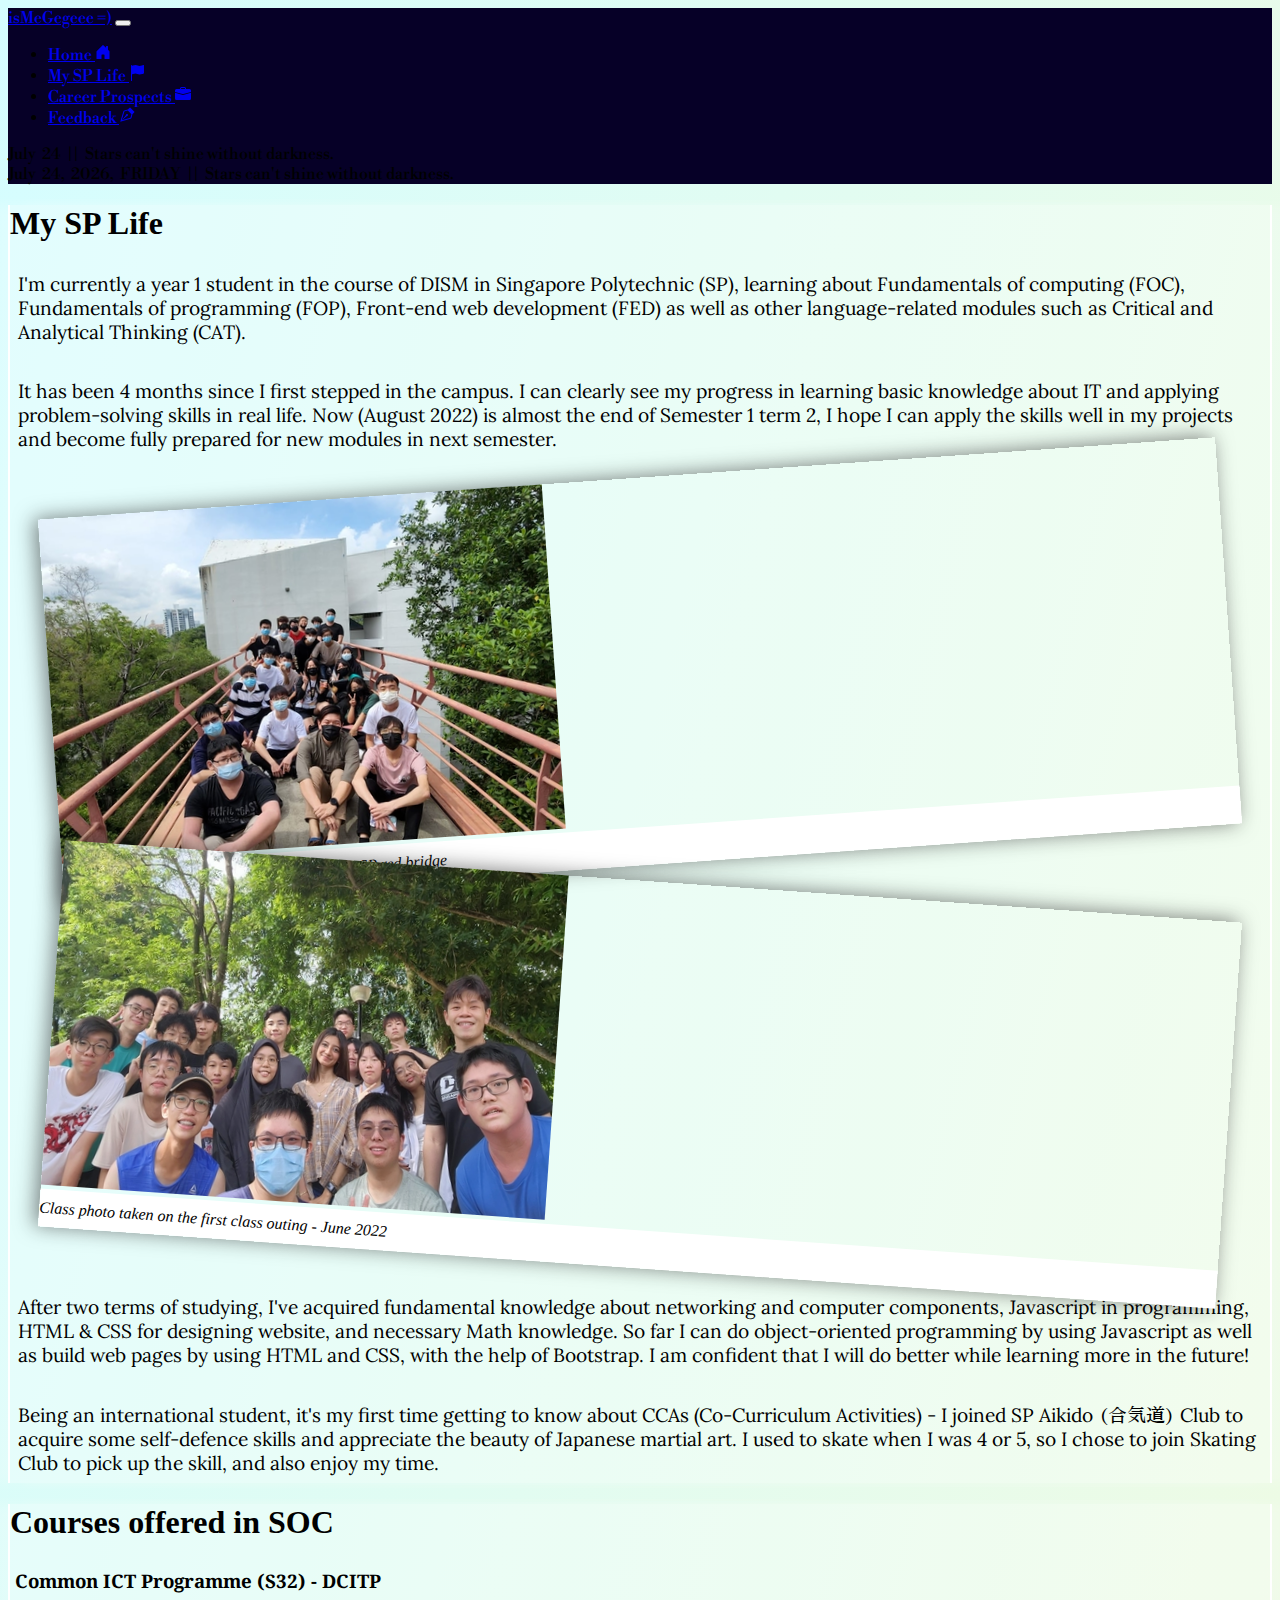
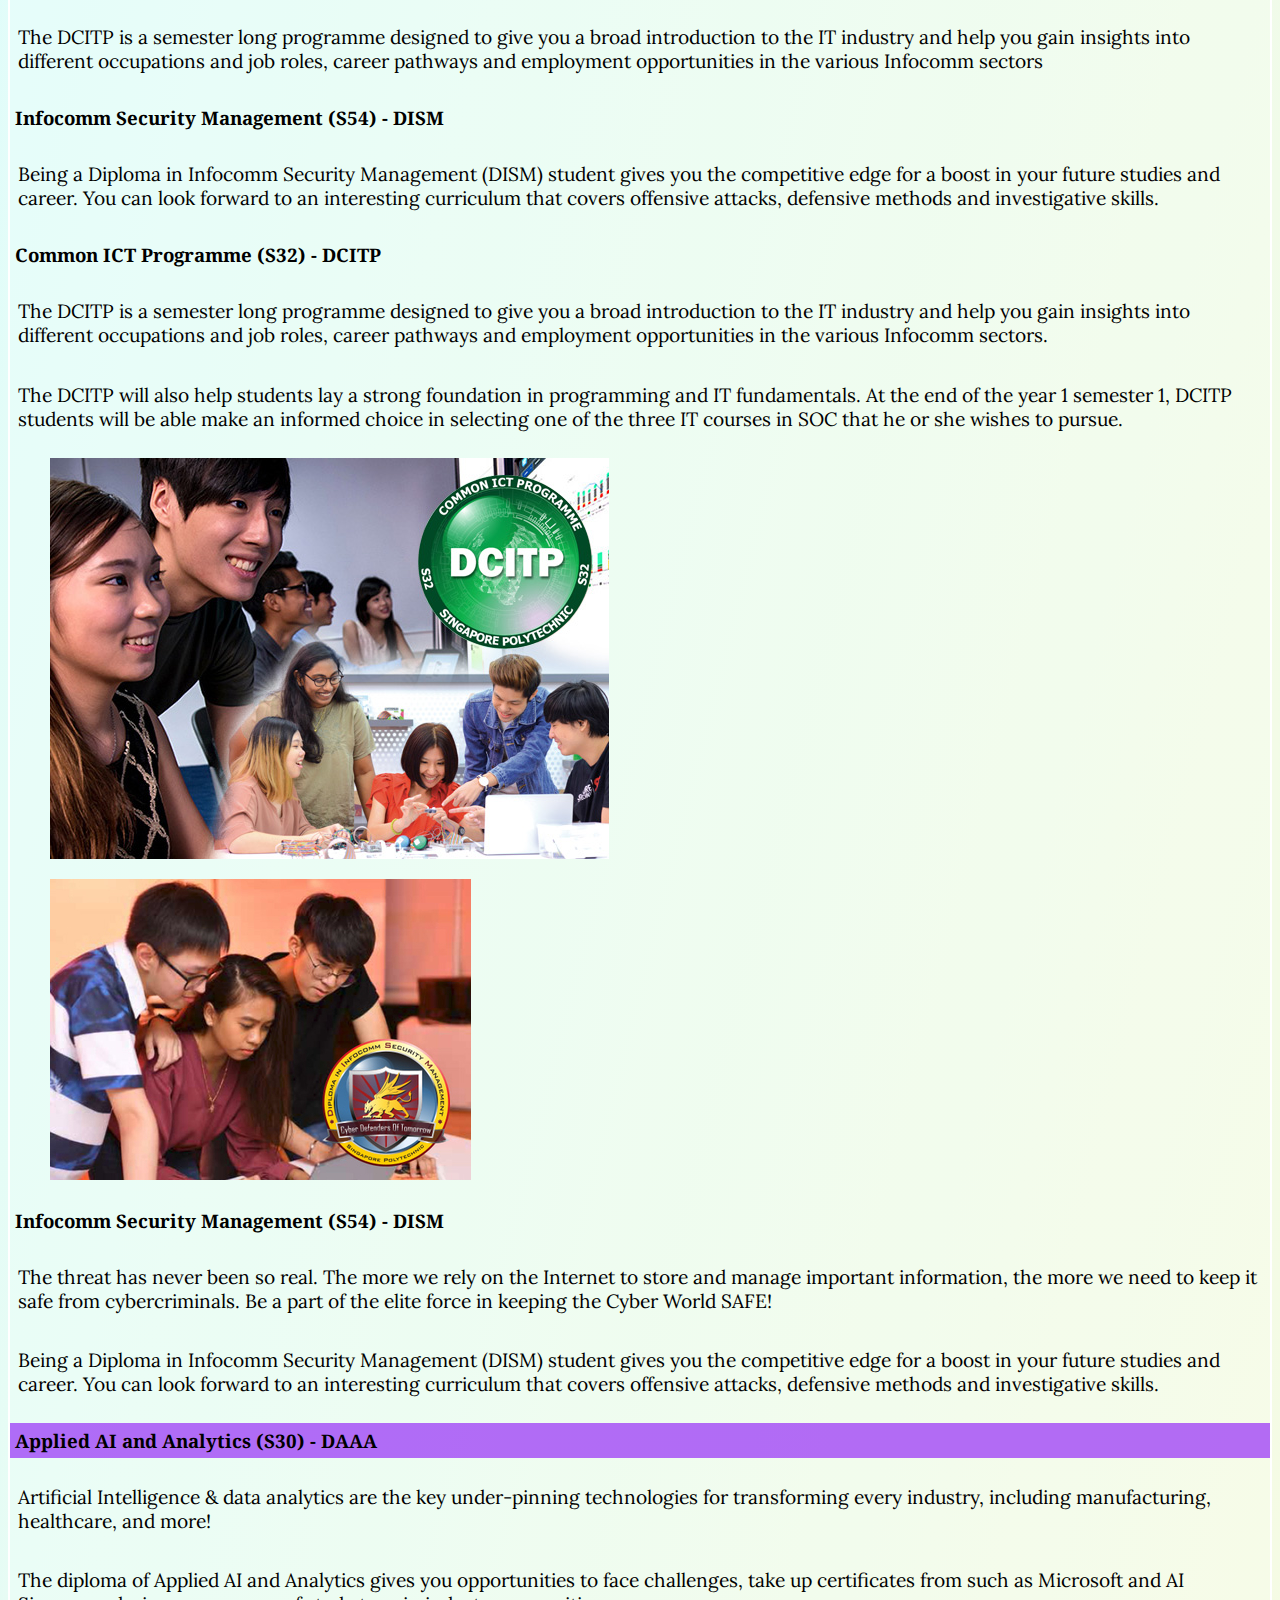
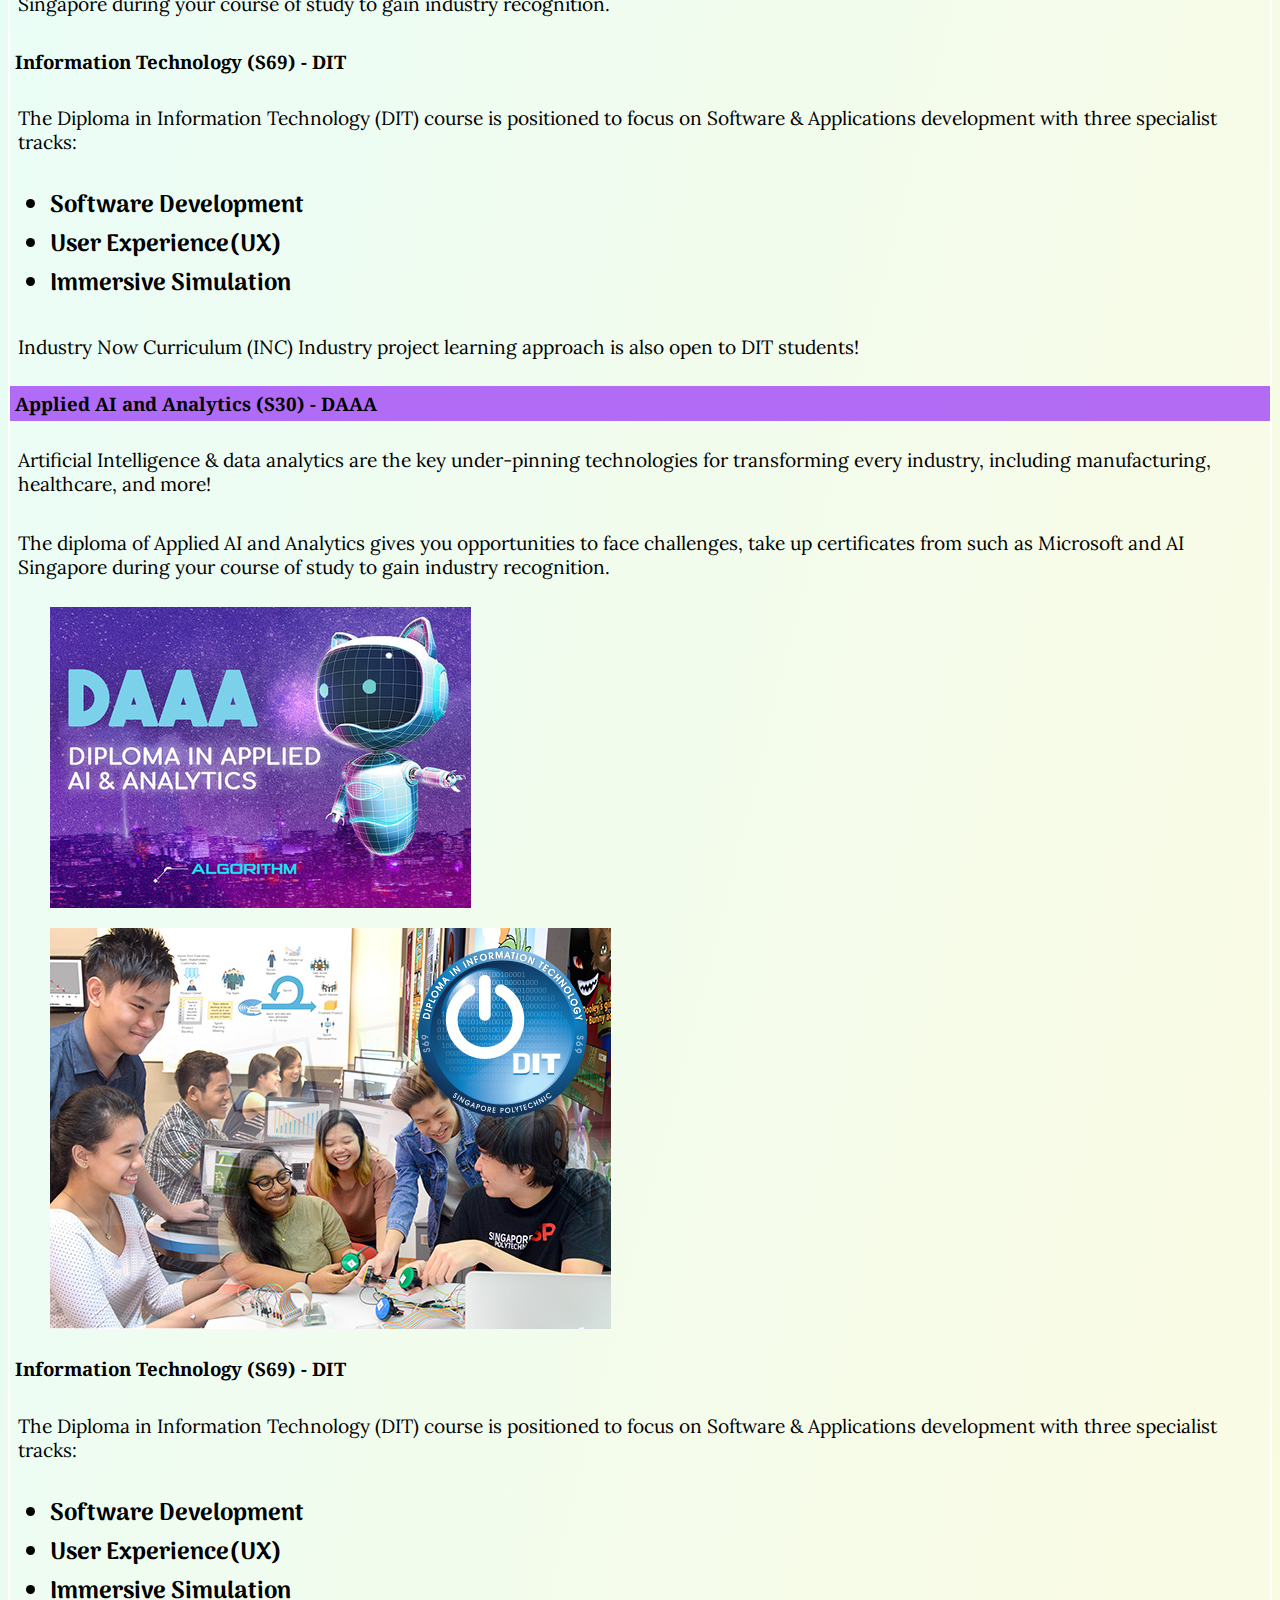
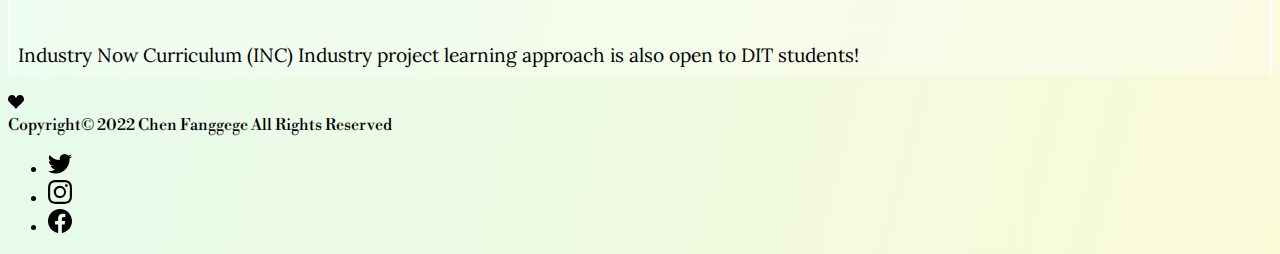
<file: DISM1A03_2235176_Chen Fanggege/spLife.html>
<!doctype html>
<html lang="en">

<head>
    <!-- 

        Author: Chen Fanggege
        Class: DISM 03
        
        Filename: spLife.html
        Date created: June 29th 2022
        Content: my life in SP, courses offered in SOC

    -->
    <meta charset="utf-8">
    <meta name="viewport" content="width=device-width, initial-scale=1">
    <title>My SP Life</title>
    <link href="https://cdn.jsdelivr.net/npm/bootstrap@5.2.0-beta1/dist/css/bootstrap.min.css" rel="stylesheet"
        integrity="sha384-0evHe/X+R7YkIZDRvuzKMRqM+OrBnVFBL6DOitfPri4tjfHxaWutUpFmBp4vmVor" crossorigin="anonymous">
    <link href="css/spLife_styles.css" rel="stylesheet" />
    <script src="js/greetingInNavbar.js" defer></script>
</head>

<body>
    <!-- for using icons -->
    <svg xmlns="http://www.w3.org/2000/svg" style="display: none;">
        <symbol id="bootstrap" viewBox="0 0 118 94">
            <title>Bootstrap</title>
            <path fill-rule="evenodd" clip-rule="evenodd"
                d="M24.509 0c-6.733 0-11.715 5.893-11.492 12.284.214 6.14-.064 14.092-2.066 20.577C8.943 39.365 5.547 43.485 0 44.014v5.972c5.547.529 8.943 4.649 10.951 11.153 2.002 6.485 2.28 14.437 2.066 20.577C12.794 88.106 17.776 94 24.51 94H93.5c6.733 0 11.714-5.893 11.491-12.284-.214-6.14.064-14.092 2.066-20.577 2.009-6.504 5.396-10.624 10.943-11.153v-5.972c-5.547-.529-8.934-4.649-10.943-11.153-2.002-6.484-2.28-14.437-2.066-20.577C105.214 5.894 100.233 0 93.5 0H24.508zM80 57.863C80 66.663 73.436 72 62.543 72H44a2 2 0 01-2-2V24a2 2 0 012-2h18.437c9.083 0 15.044 4.92 15.044 12.474 0 5.302-4.01 10.049-9.119 10.88v.277C75.317 46.394 80 51.21 80 57.863zM60.521 28.34H49.948v14.934h8.905c6.884 0 10.68-2.772 10.68-7.727 0-4.643-3.264-7.207-9.012-7.207zM49.948 49.2v16.458H60.91c7.167 0 10.964-2.876 10.964-8.281 0-5.406-3.903-8.178-11.425-8.178H49.948z">
            </path>
        </symbol>
        <symbol id="facebook" viewBox="0 0 16 16">
            <path
                d="M16 8.049c0-4.446-3.582-8.05-8-8.05C3.58 0-.002 3.603-.002 8.05c0 4.017 2.926 7.347 6.75 7.951v-5.625h-2.03V8.05H6.75V6.275c0-2.017 1.195-3.131 3.022-3.131.876 0 1.791.157 1.791.157v1.98h-1.009c-.993 0-1.303.621-1.303 1.258v1.51h2.218l-.354 2.326H9.25V16c3.824-.604 6.75-3.934 6.75-7.951z">
            </path>
        </symbol>
        <symbol id="instagram" viewBox="0 0 16 16">
            <path
                d="M8 0C5.829 0 5.556.01 4.703.048 3.85.088 3.269.222 2.76.42a3.917 3.917 0 0 0-1.417.923A3.927 3.927 0 0 0 .42 2.76C.222 3.268.087 3.85.048 4.7.01 5.555 0 5.827 0 8.001c0 2.172.01 2.444.048 3.297.04.852.174 1.433.372 1.942.205.526.478.972.923 1.417.444.445.89.719 1.416.923.51.198 1.09.333 1.942.372C5.555 15.99 5.827 16 8 16s2.444-.01 3.298-.048c.851-.04 1.434-.174 1.943-.372a3.916 3.916 0 0 0 1.416-.923c.445-.445.718-.891.923-1.417.197-.509.332-1.09.372-1.942C15.99 10.445 16 10.173 16 8s-.01-2.445-.048-3.299c-.04-.851-.175-1.433-.372-1.941a3.926 3.926 0 0 0-.923-1.417A3.911 3.911 0 0 0 13.24.42c-.51-.198-1.092-.333-1.943-.372C10.443.01 10.172 0 7.998 0h.003zm-.717 1.442h.718c2.136 0 2.389.007 3.232.046.78.035 1.204.166 1.486.275.373.145.64.319.92.599.28.28.453.546.598.92.11.281.24.705.275 1.485.039.843.047 1.096.047 3.231s-.008 2.389-.047 3.232c-.035.78-.166 1.203-.275 1.485a2.47 2.47 0 0 1-.599.919c-.28.28-.546.453-.92.598-.28.11-.704.24-1.485.276-.843.038-1.096.047-3.232.047s-2.39-.009-3.233-.047c-.78-.036-1.203-.166-1.485-.276a2.478 2.478 0 0 1-.92-.598 2.48 2.48 0 0 1-.6-.92c-.109-.281-.24-.705-.275-1.485-.038-.843-.046-1.096-.046-3.233 0-2.136.008-2.388.046-3.231.036-.78.166-1.204.276-1.486.145-.373.319-.64.599-.92.28-.28.546-.453.92-.598.282-.11.705-.24 1.485-.276.738-.034 1.024-.044 2.515-.045v.002zm4.988 1.328a.96.96 0 1 0 0 1.92.96.96 0 0 0 0-1.92zm-4.27 1.122a4.109 4.109 0 1 0 0 8.217 4.109 4.109 0 0 0 0-8.217zm0 1.441a2.667 2.667 0 1 1 0 5.334 2.667 2.667 0 0 1 0-5.334z">
            </path>
        </symbol>
        <symbol id="twitter" viewBox="0 0 16 16">
            <path
                d="M5.026 15c6.038 0 9.341-5.003 9.341-9.334 0-.14 0-.282-.006-.422A6.685 6.685 0 0 0 16 3.542a6.658 6.658 0 0 1-1.889.518 3.301 3.301 0 0 0 1.447-1.817 6.533 6.533 0 0 1-2.087.793A3.286 3.286 0 0 0 7.875 6.03a9.325 9.325 0 0 1-6.767-3.429 3.289 3.289 0 0 0 1.018 4.382A3.323 3.323 0 0 1 .64 6.575v.045a3.288 3.288 0 0 0 2.632 3.218 3.203 3.203 0 0 1-.865.115 3.23 3.23 0 0 1-.614-.057 3.283 3.283 0 0 0 3.067 2.277A6.588 6.588 0 0 1 .78 13.58a6.32 6.32 0 0 1-.78-.045A9.344 9.344 0 0 0 5.026 15z">
            </path>
        </symbol>
    </svg>


    <!-- navbar -->
    <nav class="navbar navbar-expand-lg navbar-dark bg-darkBlue fixed-top" aria-label="navbar">
        <div class="container-fluid">
            <a class="navbar-brand" href="index.html">isMeGegeee =)</a>
            <button class="navbar-toggler collapsed" type="button" data-bs-toggle="collapse" data-bs-target="#myNavbar"
                aria-controls="myNavbar" aria-expanded="false" aria-label="Toggle navigation">
                <span class="navbar-toggler-icon"></span>
            </button>

            <div class="navbar-collapse collapse" id="myNavbar">
                <ul class="navbar-nav me-auto mb-2 mb-lg-0">
                    <li class="nav-item">
                        <a class="nav-link " aria-current="page" href="index.html">Home
                            <svg xmlns="http://www.w3.org/2000/svg" width="16" height="16" fill="currentColor"
                                class="bi bi-house-door-fill mb-1" viewBox="0 0 16 16">
                                <path
                                    d="M6.5 14.5v-3.505c0-.245.25-.495.5-.495h2c.25 0 .5.25.5.5v3.5a.5.5 0 0 0 .5.5h4a.5.5 0 0 0 .5-.5v-7a.5.5 0 0 0-.146-.354L13 5.793V2.5a.5.5 0 0 0-.5-.5h-1a.5.5 0 0 0-.5.5v1.293L8.354 1.146a.5.5 0 0 0-.708 0l-6 6A.5.5 0 0 0 1.5 7.5v7a.5.5 0 0 0 .5.5h4a.5.5 0 0 0 .5-.5z" />
                            </svg>
                        </a>
                    </li>
                    <li class="nav-item">
                        <a class="nav-link active" href="spLife.html">My SP Life
                            <svg xmlns="http://www.w3.org/2000/svg" width="16" height="16" fill="currentColor"
                                class="bi bi-flag-fill mb-1" viewBox="0 0 16 16">
                                <path
                                    d="M14.778.085A.5.5 0 0 1 15 .5V8a.5.5 0 0 1-.314.464L14.5 8l.186.464-.003.001-.006.003-.023.009a12.435 12.435 0 0 1-.397.15c-.264.095-.631.223-1.047.35-.816.252-1.879.523-2.71.523-.847 0-1.548-.28-2.158-.525l-.028-.01C7.68 8.71 7.14 8.5 6.5 8.5c-.7 0-1.638.23-2.437.477A19.626 19.626 0 0 0 3 9.342V15.5a.5.5 0 0 1-1 0V.5a.5.5 0 0 1 1 0v.282c.226-.079.496-.17.79-.26C4.606.272 5.67 0 6.5 0c.84 0 1.524.277 2.121.519l.043.018C9.286.788 9.828 1 10.5 1c.7 0 1.638-.23 2.437-.477a19.587 19.587 0 0 0 1.349-.476l.019-.007.004-.002h.001" />
                            </svg>
                        </a>
                    </li>
                    <li class="nav-item">
                        <a class="nav-link" href="career.html">Career Prospects
                            <svg xmlns="http://www.w3.org/2000/svg" width="16" height="16" fill="currentColor"
                                class="bi bi-briefcase-fill mb-1" viewBox="0 0 16 16">
                                <path
                                    d="M6.5 1A1.5 1.5 0 0 0 5 2.5V3H1.5A1.5 1.5 0 0 0 0 4.5v1.384l7.614 2.03a1.5 1.5 0 0 0 .772 0L16 5.884V4.5A1.5 1.5 0 0 0 14.5 3H11v-.5A1.5 1.5 0 0 0 9.5 1h-3zm0 1h3a.5.5 0 0 1 .5.5V3H6v-.5a.5.5 0 0 1 .5-.5z" />
                                <path
                                    d="M0 12.5A1.5 1.5 0 0 0 1.5 14h13a1.5 1.5 0 0 0 1.5-1.5V6.85L8.129 8.947a.5.5 0 0 1-.258 0L0 6.85v5.65z" />
                            </svg>
                        </a>
                    </li>
                    <li class="nav-item">
                        <a class="nav-link" href="feedback.html">Feedback
                            <svg xmlns="http://www.w3.org/2000/svg" width="16" height="16" fill="currentColor"
                                class="bi bi-vector-pen mb-1" viewBox="0 0 16 16">
                                <path fill-rule="evenodd"
                                    d="M10.646.646a.5.5 0 0 1 .708 0l4 4a.5.5 0 0 1 0 .708l-1.902 1.902-.829 3.313a1.5 1.5 0 0 1-1.024 1.073L1.254 14.746 4.358 4.4A1.5 1.5 0 0 1 5.43 3.377l3.313-.828L10.646.646zm-1.8 2.908-3.173.793a.5.5 0 0 0-.358.342l-2.57 8.565 8.567-2.57a.5.5 0 0 0 .34-.357l.794-3.174-3.6-3.6z" />
                                <path fill-rule="evenodd"
                                    d="M2.832 13.228 8 9a1 1 0 1 0-1-1l-4.228 5.168-.026.086.086-.026z" />
                            </svg>
                        </a>
                    </li>
                </ul>

                <div class="nav-item d-none d-lg-block d-xl-none text-light" id="greetingLine">" I hope you are happy
                    today! "</div>
                <div class="nav-item d-none d-xl-block text-light" id="greetingLine_xl">" I hope you are happy today! "
                </div>
            </div>
        </div>
    </nav>


    <!-- SP life section -->
    <section class="container-md px-md-4">
        <h1 class="display-2 text-center mt-5 pt-3">My SP Life</h1>
        <div class="row">
            <p class="col-12 px-4 px-lg-5 py-2">
                I'm currently a year 1 student in the course of DISM in Singapore Polytechnic (SP),
                learning about Fundamentals of computing (FOC), Fundamentals of programming (FOP),
                Front-end web development (FED) as well as other language-related modules such as
                Critical and Analytical Thinking (CAT).
            </p>
            <p class="col-12 px-4 px-lg-5 py-2">
                It has been 4 months since I first stepped in the campus. I can clearly see my progress in learning
                basic knowledge about IT and applying problem-solving skills in real life. Now (August 2022) is almost
                the end of Semester 1 term 2, I hope I can apply the skills well in my projects and become fully
                prepared for new modules in next semester.
            </p>
        </div>

        <div class="row gx-2 my-4">
            <!-- class photos -->
            <div class="col-12 col-lg-6 text-center px-4 px-lg-5 my-4 my-lg-0">
                <figure class="figure" id="classphoto1">
                    <img src="img/classphoto.png" alt="classPhoto" class="img-fluid shadow mx-auto d-block" />
                    <figcaption class="figure-caption">First class photo of my class, DISM03, on the SP red bridge
                    </figcaption>
                </figure>
            </div>

            <div class="col-12 col-lg-6 text-center px-4 px-lg-5 my-4 my-lg-0">
                <figure class="figure" id="classphoto2">
                    <img src="img/classphoto2.png" alt="classPhoto" class="img-fluid shadow mx-auto d-block" />
                    <figcaption class="figure-caption">Class photo taken on the first class outing - June 2022
                    </figcaption>
                </figure>
            </div>


        </div>

        <div class="row">
            <p class="col-12 px-4 px-lg-5">
                After two terms of studying, I've acquired fundamental knowledge about networking and computer components,
                Javascript in programming, HTML & CSS for designing website, and necessary Math knowledge. So far I can
                do object-oriented programming by using Javascript as well as build web pages by using HTML and CSS,
                with the help of Bootstrap. I am confident that I will do better while learning more in the future!
            </p>
            <p class="col-12 px-4 px-lg-5 py-2">
                Being an international student, it's my first time getting to know about CCAs (Co-Curriculum Activities)
                - I joined SP Aikido <span class="japanese">(合気道)</span> Club to acquire some self-defence skills and
                appreciate the beauty of
                Japanese
                martial art. I used to skate when I was 4 or 5, so I chose to join Skating Club to pick up the skill,
                and also enjoy my time.
            </p>
        </div>

    </section>


    <!-- SOC courses section -->
    <section class="container-md text-start text-lg-center py-3">
        <h1 class="display-2 text-center mb-2">Courses offered in SOC</h1>
        <div class="row">
            <!-- DCITP and DISM, appear in xl and smaller, 2 columns-->
            <div class="col-12 col-md-6 d-xl-none  ">
                <h3 class="bg-success bg-opacity-75 text-center">Common ICT Programme (S32) - DCITP</h3>
                <p>The DCITP is a semester long programme designed to give you a broad introduction
                    to
                    the IT
                    industry and help you gain insights into different occupations and job roles, career
                    pathways
                    and employment opportunities in the various Infocomm sectors</p>

            </div>

            <div class="col-12 col-md-6 d-xl-none">
                <h3 class="bg-warning text-center">Infocomm Security Management (S54) - DISM</h3>
                <p>Being a Diploma in Infocomm Security Management (DISM) student gives you
                    the
                    competitive edge for a boost in your future studies and career.

                    You can look forward to an interesting curriculum that covers offensive attacks,
                    defensive
                    methods and investigative skills.</p>
            </div>
        </div>


        
        <div class="row ">
            <!-- DCITP, appear in xl and larger-->
            <div class="d-none d-xl-block col-xl-8">
                <h3 class="bg-success bg-opacity-75 text-center">Common ICT Programme (S32) - DCITP</h3>
                <p>The DCITP is a semester long programme designed to give you a broad introduction
                    to
                    the IT
                    industry and help you gain insights into different occupations and job roles, career
                    pathways
                    and employment opportunities in the various Infocomm sectors.</p>
                <p>The DCITP will also help students lay a strong foundation in programming and IT fundamentals. At the
                    end
                    of the year 1 semester 1, DCITP students will be able make an informed choice in selecting one of
                    the three IT
                    courses in SOC that he or she wishes to pursue.</p>

            </div>

            <div class="col-xl-4">
                <a href="https://www.sp.edu.sg/soc/courses/full-time-diplomas/common-ict-programme/overview">
                    <figure class="figure d-none d-xl-block">
                        <img src="img/DCITP.jpg" alt="DCITP students"
                            class="img-fluid rounded mx-auto d-block align-middle" />
                        <!-- image taken from Singapore Polytechnic, source: https://www.sp.edu.sg/soc -->
                    </figure>
                </a>
            </div>

        </div>

        <div class="row">
            <!-- DISM, appear in xl and larger-->
            <div class="col-xl-4">
                <a href="https://www.sp.edu.sg/soc/courses/full-time-diplomas/infocomm-security-management">
                    <figure class="figure d-none d-xl-block">
                        <img src="img/DISM.png" alt="DISM students"
                            class="img-fluid  rounded mx-auto d-block align-middle" />
                        <!-- image taken from Singapore Polytechnic, source: https://www.sp.edu.sg/soc -->
                    </figure>
                </a>
            </div>

            <div class="d-none d-xl-block col-xl-8">
                <h3 class="bg-warning text-center" >Infocomm Security Management (S54) - DISM</h3>
                <p>The threat has never been so real. The more we rely on the Internet to store and manage important
                    information, the more we need to keep it safe from cybercriminals. Be a part of the elite force in
                    keeping the Cyber World SAFE!</p>
                <p>Being a Diploma in Infocomm Security Management (DISM) student gives you
                    the
                    competitive edge for a boost in your future studies and career.

                    You can look forward to an interesting curriculum that covers offensive attacks,
                    defensive
                    methods and investigative skills.</p>
            </div>
        </div>



        <div class="row">
            <!-- DAAA and DIT, appear in lg and smaller, 2 columns-->
            <div class="col-12 col-md-6 d-xl-none ">
                <h3 class="bg-purple bg-opacity-50 text-center">Applied AI and Analytics (S30) - DAAA</h3>
                <p>Artificial Intelligence & data analytics are the key under-pinning technologies
                    for
                    transforming every industry, including manufacturing, healthcare, and more!</p>
                <p>The diploma of Applied AI and Analytics gives you opportunities to face
                    challenges,
                    take up certificates from such as Microsoft and AI Singapore during your course of study to
                    gain
                    industry recognition.</p>
            </div>

            <div class="col-12 col-md-6 d-xl-none ">
                <h3 class="bg-info text-center">Information Technology (S69) - DIT</h3>
                <p class="m-0 pb-0">The Diploma in Information Technology (DIT) course is positioned to focus on
                    Software & Applications development with three specialist tracks:</p>
                <ul class="list-group list-group-flush text-center">
                    <li class="list-group-item bg-transparent">Software Development</li>
                    <li class="list-group-item bg-transparent">User Experience(UX)</li>
                    <li class="list-group-item bg-transparent">Immersive Simulation</li>
                </ul>
                <p>Industry Now Curriculum (INC) Industry project learning approach is also open to
                    DIT students! </p>
            </div>
        </div>





        <div class="row ">
            <!-- DAAA appear in xl and larger-->
            <div class="d-none d-xl-block col-xl-8">
                <h3 class="bg-purple bg-opacity-50 text-center">Applied AI and Analytics (S30) - DAAA</h3>
                <p class="px-3">Artificial Intelligence & data analytics are the key under-pinning
                    technologies
                    for
                    transforming every industry, including manufacturing, healthcare, and more!</p>
                <p class="px-3">The diploma of Applied AI and Analytics gives you opportunities to face
                    challenges,
                    take up certificates from such as Microsoft and AI Singapore during your course of study to
                    gain
                    industry recognition.</p>
            </div>

            <div class="col-xl-4">
                <a href="https://www.sp.edu.sg/soc/courses/full-time-diplomas/applied-AI-and-analytics/overview">
                    <figure class="figure d-none d-xl-block">
                        <img src="img/DAAA.png" alt="DAAA" class="img-fluid  rounded mx-auto d-block align-middle" />
                        <!-- image taken from Singapore Polytechnic, source: https://www.sp.edu.sg/soc -->
                    </figure>
                </a>
            </div>
        </div>

        <div class="row ">
            <!-- DIT, appear in xl and larger-->
            <div class="col-xl-4">
                <a href="https://www.sp.edu.sg/soc/courses/full-time-diplomas/information-technology">
                    <figure class="figure d-none d-xl-block">
                        <img src="img/DIT.jpg" alt="DIT students"
                            class="img-fluid  rounded mx-auto d-block align-middle" />
                        <!-- image taken from Singapore Polytechnic, source: https://www.sp.edu.sg/soc -->
                    </figure>
                </a>
            </div>


            <div class="d-none d-xl-block col-xl-8">
                <h3 class="bg-info text-center">Information Technology (S69) - DIT</h3>
                <p class="m-0 pb-0">The Diploma in Information Technology (DIT) course is positioned to focus on
                    Software & Applications development with three specialist tracks:</p>
                <ul class="list-group list-group-flush text-center my-2">
                    <li class="list-group-item bg-transparent">
                        Software Development
                    </li>
                    <li class="list-group-item bg-transparent">
                        User Experience(UX)
                    </li>
                    <li class="list-group-item bg-transparent">
                        Immersive Simulation
                    </li>
                </ul>
                <p>Industry Now Curriculum (INC) Industry project learning approach is also open to
                    DIT students! </p>
            </div>
        </div>

        <!-- above text content(modifiled) and images are taken from Singapore Polytechnic, https://www.sp.edu.sg/ -->
    </section>


    <!-- footer -->
    <div class="container-fluid p-0">
        <footer class="d-flex flex-wrap justify-content-between align-items-center p-3 mt-4 border-top bg-light">
            <div class="col-12 col-md-8 d-flex justify-content-center justify-content-md-start align-items-center">
                <div class="mb-3 me-2 mb-md-0 text-muted text-decoration-none lh-1">
                    <svg xmlns="http://www.w3.org/2000/svg" width="16" height="16" fill="currentColor"
                        class="bi bi-suit-heart-fill" viewBox="0 0 16 16">
                        <path
                            d="M4 1c2.21 0 4 1.755 4 3.92C8 2.755 9.79 1 12 1s4 1.755 4 3.92c0 3.263-3.234 4.414-7.608 9.608a.513.513 0 0 1-.784 0C3.234 9.334 0 8.183 0 4.92 0 2.755 1.79 1 4 1z" />
                    </svg>
                </div>

                <span class="mb-3 mb-md-0 text-muted">Copyright© 2022 Chen Fanggege All Rights Reserved</span>
            </div>

            <ul class="nav col-12 col-md-4 d-flex justify-content-center justify-content-md-end list-unstyled ">
                <li class="ms-3"><a class="text-muted" href="https://twitter.com/?lang=en"><svg class="bi" width="24"
                            height="24">
                            <use xlink:href="#twitter"></use>
                        </svg></a></li>
                <li class="ms-3"><a class="text-muted" href="https://www.instagram.com/"><svg class="bi" width="24"
                            height="24">
                            <use xlink:href="#instagram"></use>
                        </svg></a></li>
                <li class="ms-3"><a class="text-muted" href="https://www.facebook.com/"><svg class="bi" width="24"
                            height="24">
                            <use xlink:href="#facebook"></use>
                        </svg></a></li>
            </ul>
        </footer>
    </div>

    <!-- bootstrap script -->
    <script src="https://cdn.jsdelivr.net/npm/bootstrap@5.2.0-beta1/dist/js/bootstrap.bundle.min.js"
        integrity="sha384-pprn3073KE6tl6bjs2QrFaJGz5/SUsLqktiwsUTF55Jfv3qYSDhgCecCxMW52nD2"
        crossorigin="anonymous"></script>
</body>

</html>
</file>
<file: DISM1A03_2235176_Chen Fanggege/css/career_styles.css>
@charset "utf-8";
/* paragraph font */
@import url('https://fonts.googleapis.com/css2?family=Lora:ital,wght@0,500;0,600;0,700;1,500;1,600;1,700&display=swap');
/* h3 font */
@import url('https://fonts.googleapis.com/css2?family=Noto+Serif:wght@400;700&display=swap');
/* footer and navbar font */
@import url('https://fonts.googleapis.com/css2?family=Libre+Bodoni:ital,wght@0,500;1,500&display=swap');
/* for Chinese characters */
@import url('https://fonts.googleapis.com/css2?family=Sawarabi+Mincho&display=swap');


/* background style */
body {
    background-image: linear-gradient(to bottom right, rgb(213, 253, 255), rgb(250, 250, 215));
}

/* navbar and footer style */
nav,
footer {
    font-family: 'Libre Bodoni', serif;
    font-weight: normal;
}

.bg-darkBlue {
    background-color: rgb(6, 0, 39) !important;
}

/* paragraph style */
p {
    font-family: 'Lora', serif;
    font-size: 1.1em;
    padding: 0 13px;
}


/* section background style */
body section {
    background-color: rgba(255, 255, 255, 0.3);
    box-shadow: rgba(255, 255, 255, 0.2) 15px 0px 10px,
        rgba(255, 255, 255, 0.2) -15px 0px 10px;
    border-left: solid 2px white;
    border-right: solid 2px white;
}


/* section style */
h2 {
    font-family: 'Noto Serif', serif;
    font-size: 2.3em;
    font-weight: bold;
    padding: 10px 0;
    border-bottom: dotted 3px gray;
}

section svg {
    position: relative;
    bottom: 2px;
}

h2#forensicInvestigator {
    text-shadow: rgba(255, 255, 84, 0.749) 3px 3px 2px;
}

h2#penTester {
    text-shadow: rgba(255, 105, 105, 0.53) 3px 3px 2px;
}

h2#secEngineer {
    text-shadow: rgb(136, 246, 252) 3px 3px 2px;

}

h3 {
    font-family: 'Lora', serif;
    font-size: 2.5rem;
}
</file>
<file: DISM1A03_2235176_Chen Fanggege/css/feedback_styles.css>
@charset "utf-8";
/* paragraph font */
@import url('https://fonts.googleapis.com/css2?family=Lora:ital,wght@0,500;0,600;0,700;1,500;1,600;1,700&display=swap');
/* footer and navbar font */
@import url('https://fonts.googleapis.com/css2?family=Libre+Bodoni:ital,wght@0,500;1,500&display=swap');



/* background style */
body {
    background-image: linear-gradient(to bottom right, rgb(213, 253, 255), rgb(250, 250, 215));
}

/* navbar and footer style */
nav, footer {
    font-family: 'Libre Bodoni', serif;
    font-weight: normal;
}

.bg-darkBlue {
    background-color: rgb(6, 0, 39) !important;
}


/* section background style */
body section {
    background-color: rgba(255, 255, 255, 0.3);
    box-shadow: rgba(255, 255, 255, 0.2) 15px 0px 10px,
    rgba(255, 255, 255, 0.2) -15px 0px 10px;
    border: solid 2px white;
}

/* form style */
form {
    font-family: 'Lora', serif;
}

.form-check-input {
    font-size: 1.4rem;
    border: solid 1px pink;
}

/* textarea style */
textarea {
    height: 100px !important;
}


/* submit button style */
.border-pink {
    border-color: rgb(250, 225, 225)!important;
}

button#submitButton:hover {
    border-color: rgb(255, 186, 186)!important;
    background-color: rgb(255, 235, 235)!important;
}

button#submitButton {
    font-size: 1.2rem;
}

.btn-pink {
    background-color: rgb(255, 244, 244)!important;
}
</file>
<file: DISM1A03_2235176_Chen Fanggege/css/spLife_styles.css>
@charset "utf-8";
/* paragraph font */
@import url('https://fonts.googleapis.com/css2?family=Lora:ital,wght@0,500;0,600;0,700;1,500;1,600;1,700&display=swap');
/* h3 font */
@import url('https://fonts.googleapis.com/css2?family=Noto+Serif:wght@400;700&display=swap');
/* footer and navbar font */
@import url('https://fonts.googleapis.com/css2?family=Libre+Bodoni:ital,wght@0,500;1,500&display=swap');
/* for Japanese characters */
@import url('https://fonts.googleapis.com/css2?family=Sawarabi+Mincho&display=swap');
/* for listgroup under DIT part */
@import url('https://fonts.googleapis.com/css2?family=Arima:wght@500&display=swap');


/* background style */
body {
    background-image: linear-gradient(to bottom right, rgb(213, 253, 255),rgb(250, 250, 215));
}


/* navbar and footer style */
nav, footer {
    font-family: 'Libre Bodoni', serif;
    font-weight: normal;
}

.bg-darkBlue {
    background-color: rgb(6, 0, 39) !important; 
}


/* section background style */
body section {
    background-color: rgba(255, 255, 255, 0.3);
    box-shadow: rgba(255, 255, 255, 0.2) 15px 0px 10px,
    rgba(255, 255, 255, 0.2) -15px 0px 10px;
    border-left: solid 2px white;
    border-right: solid 2px white;
}

/* image style */
figure#classphoto1{
    transform: rotate(-4deg);
    box-shadow: rgba(33, 33, 33, 0.557) -4px -1px 20px;
}

figure#classphoto2{
    transform: rotate(4deg);
    box-shadow: rgba(33, 33, 33, 0.557) -4px -1px 20px;
}

figure figcaption {
    background-color: white;
    padding: 10px 0;
    font-style: italic;
}

/* section font style(part) */
span.japanese {
    font-family: 'Sawarabi Mincho', serif;
}

/* paragraph style */
p {
    font-family: 'Lora', serif;
    padding: 8px;
    font-size: 1.2em;
}

/* SOC courses section style */
h3 {
    font-family: 'Noto Serif', serif;
    font-weight: bold;
    padding: 5px;
}

.list-group {
    font-family: 'Arima', cursive;
    font-size: 1.5em;
    font-weight: bold;
}

.bg-purple {
    background-color: rgba(153, 53, 247, 0.726) !important;
}
</file>
